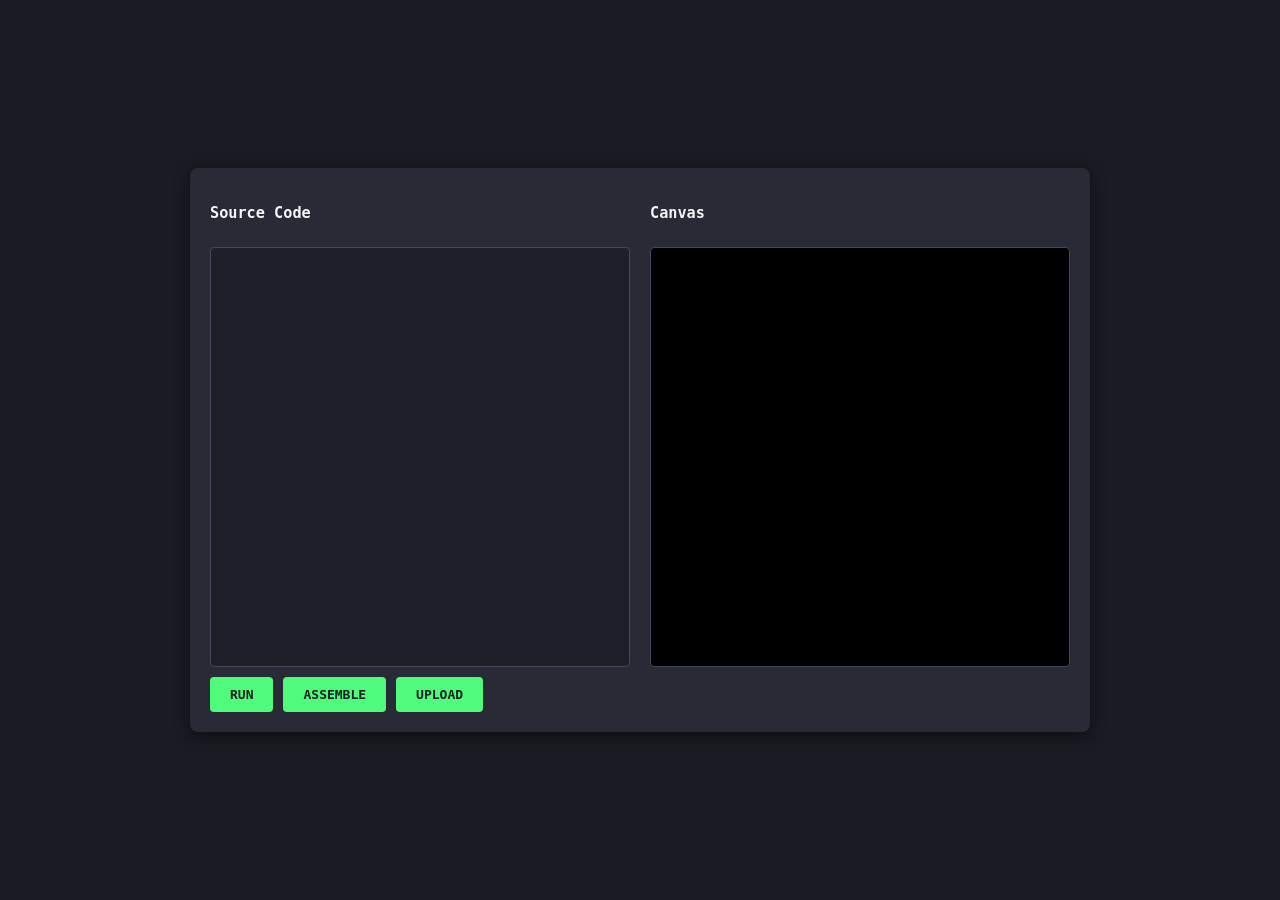
<file: vm-00/index.html>
<!DOCTYPE html>
<html lang="en">
<head>
    <meta charset="UTF-8">
    <title>Pantasya Virtual Machine</title>
    <link rel="stylesheet" href="style.css">
</head>
<body>

<div class="container">
    <div class="pane">
        <h3>Source Code</h3>
        <textarea id="source"></textarea>
        <div class="controls">
            <button id="runBtn" onclick="toggleRun()">RUN</button>
            <button id="assembleBtn" onclick="assembleCode()">ASSEMBLE</button>
            <label class="upload-btn" for="fileInput">UPLOAD</label>
            <input type="file" id="fileInput" accept=".asm,.txt" onchange="uploadFile(event)">
        </div>
    </div>
    
    <div class="pane">
        <h3>Canvas</h3>
        <canvas id="screen" width="128" height="128"></canvas>
    </div>
</div>

<script src="vm.js"></script>

</body>
</html>
</file>
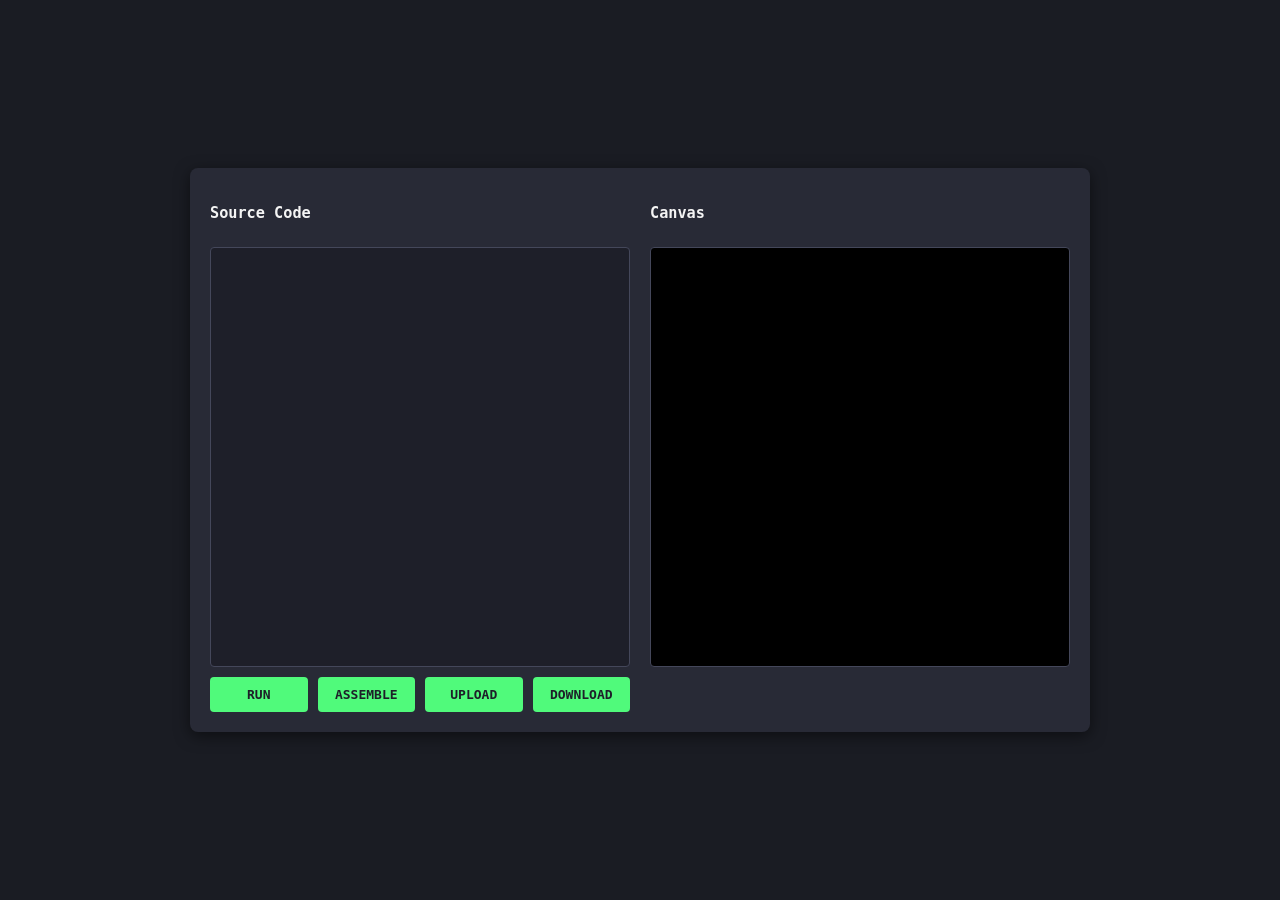
<file: vm-05/index.html>
<!DOCTYPE html>
<html lang="en">
<head>
    <meta charset="UTF-8">
    <title>Pantasya Virtual Machine</title>
    <link rel="stylesheet" href="style.css">
</head>
<body>

<div class="container">
    <div class="pane">
        <h3>Source Code</h3>
        <textarea id="source"></textarea>
        <div class="controls">
            <button id="runBtn" onclick="toggleRun()">RUN</button>
            <button id="assembleBtn" onclick="assembleCode()">ASSEMBLE</button>
            <label class="upload-btn" for="fileInput">UPLOAD</label>
            <input type="file" id="fileInput" accept=".asm,.txt" onchange="uploadFile(event)">
            <button id="downloadBtn" onclick="downloadCode()">DOWNLOAD</button>
        </div>
    </div>
    
    <div class="pane">
        <h3>Canvas</h3>
        <canvas id="screen" width="128" height="128"></canvas>
    </div>
</div>

<script src="vm.js"></script>

</body>
</html>
</file>
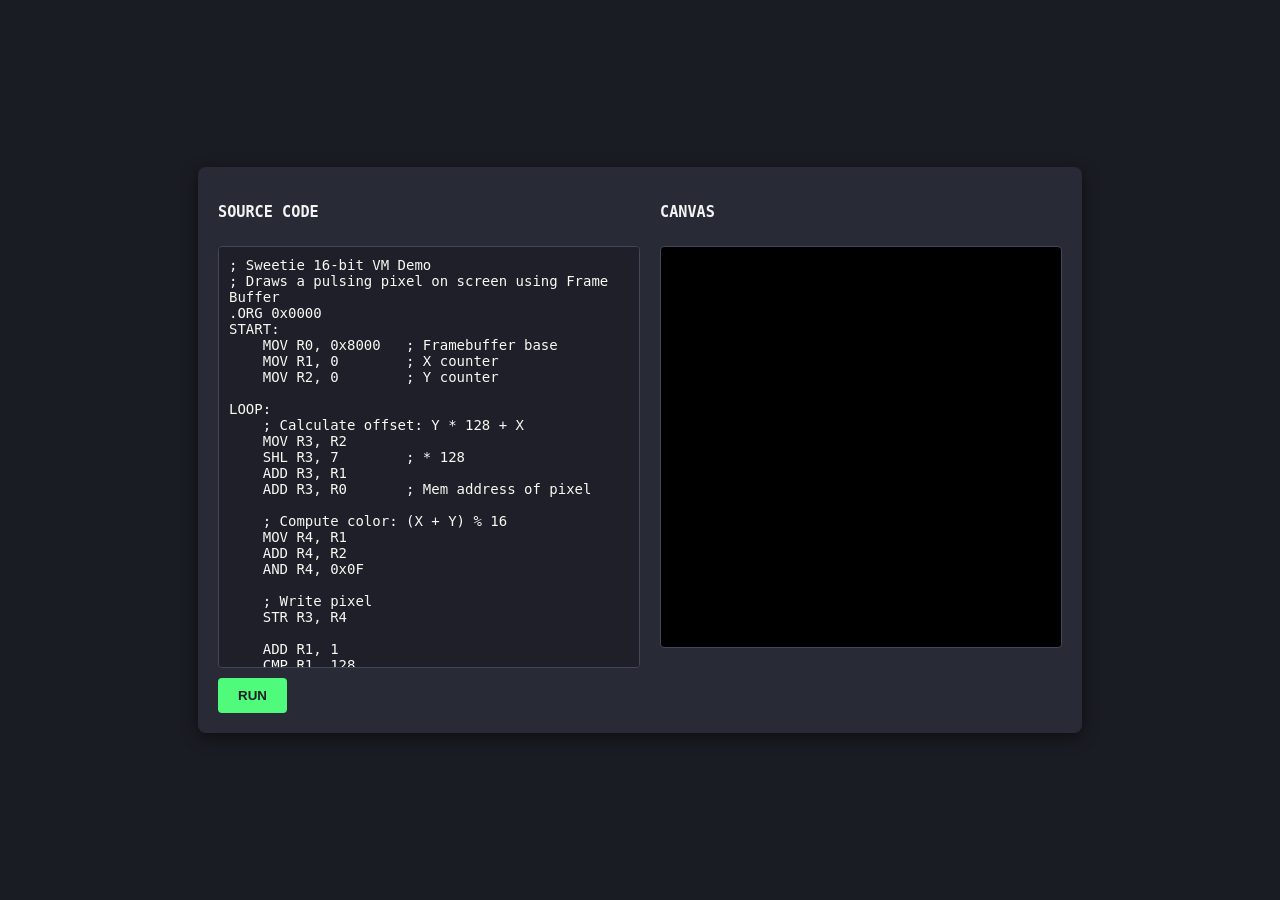
<file: vm-00/archive/index-00.html>
<!DOCTYPE html>
<html lang="en">
<head>
    <meta charset="UTF-8">
    <title>Minimalist 16-bit VM</title>
    <style>
        body {
            background-color: #1a1c23;
            color: #f4f4f4;
            font-family: monospace;
            display: flex;
            flex-direction: column;
            align-items: center;
            justify-content: center;
            height: 100vh;
            margin: 0;
        }
        .container {
            display: flex;
            gap: 20px;
            background: #282a36;
            padding: 20px;
            border-radius: 8px;
            box-shadow: 0 4px 15px rgba(0,0,0,0.5);
        }
        .pane {
            display: flex;
            flex-direction: column;
            gap: 10px;
        }
        textarea {
            width: 400px;
            height: 400px;
            background: #1e1f29;
            color: #f8f8f2;
            border: 1px solid #44475a;
            border-radius: 4px;
            padding: 10px;
            font-family: monospace;
            font-size: 14px;
            resize: none;
        }
        canvas {
            width: 400px;
            height: 400px;
            background: #000;
            image-rendering: pixelated;
            border: 1px solid #44475a;
            border-radius: 4px;
        }
        .controls {
            display: flex;
            gap: 10px;
        }
        button {
            background: #50fa7b;
            color: #1e1f29;
            border: none;
            padding: 10px 20px;
            font-weight: bold;
            border-radius: 4px;
            cursor: pointer;
        }
        button.stop {
            background: #ff5555;
        }
        button:hover {
            opacity: 0.9;
        }
    </style>
</head>
<body>

<div class="container">
    <div class="pane">
        <h3>SOURCE CODE</h3>
        <textarea id="source">; Sweetie 16-bit VM Demo
; Draws a pulsing pixel on screen using Frame Buffer
.ORG 0x0000
START:
    MOV R0, 0x8000   ; Framebuffer base
    MOV R1, 0        ; X counter
    MOV R2, 0        ; Y counter

LOOP:
    ; Calculate offset: Y * 128 + X
    MOV R3, R2
    SHL R3, 7        ; * 128
    ADD R3, R1
    ADD R3, R0       ; Mem address of pixel
    
    ; Compute color: (X + Y) % 16
    MOV R4, R1
    ADD R4, R2
    AND R4, 0x0F     
    
    ; Write pixel
    STR R3, R4

    ADD R1, 1
    CMP R1, 128
    JNZ LOOP
    MOV R1, 0
    
    ADD R2, 1
    CMP R2, 128
    JNZ LOOP
    MOV R2, 0
    
    JMP LOOP
</textarea>
        <div class="controls">
            <button id="runBtn" onclick="toggleRun()">RUN</button>
        </div>
    </div>
    
    <div class="pane">
        <h3>CANVAS</h3>
        <canvas id="screen" width="128" height="128"></canvas>
    </div>
</div>

<script>
// Sweetie 16-colors Palette
const PALETTE = [
    '#1a1c23', '#382b3d', '#5c3546', '#8f404d',
    '#cb4d4f', '#fa6e59', '#ff9b6b', '#ffd175',
    '#ccf69c', '#79d67d', '#28a478', '#1d6f78',
    '#193c59', '#121c2e', '#232936', '#6b6e80'
];

const MEM_SIZE = 65536;
const memory = new Uint8Array(MEM_SIZE);
const view16 = new DataView(memory.buffer);

// Registers: R0-RF (16 general/special registers, 2 bytes each = 32 bytes)
const regs = new Uint16Array(16);
const RC = 12; // PC
const RD = 13; // SP
const RE = 14; // CSP
const RF = 15; // FLAGS

let isRunning = false;
let animationFrameId = null;

const canvas = document.getElementById('screen');
const ctx = canvas.getContext('2d');
const imageData = ctx.createImageData(128, 128);

// Memory Map Constants
const FB_START = 0x8000;
const FB_SIZE = 128 * 128; 
const STACK_START = 0xF000;
const CALL_STACK_START = 0xF400;
const KEYBOARD_ADDR = 0xFFFC;
const MOUSE_X_ADDR = 0xFFFD;
const MOUSE_Y_ADDR = 0xFFFE;
const TIMESTAMP_ADDR = 0xFFF0;

function resetVM() {
    regs.fill(0);
    regs[RD] = STACK_START;
    regs[RE] = CALL_STACK_START;
    regs[RC] = 0x0000;
}

let instructionsTable = [];

function parseAndLoad(source) {
    instructionsTable = [];
    memory.fill(0);
    let lines = source.split('\n');
    let labels = {};
    let currentAddr = 0;
    let parsedLines = [];

    for (let rawLine of lines) {
        let line = rawLine.split(';')[0].trim();
        if (!line) continue;
        let parts = line.split(/\s+/);
        if (parts[0].endsWith(':')) {
            labels[parts[0].slice(0, -1)] = currentAddr;
            parts.shift();
            if (parts.length === 0) continue;
        }
        if (parts[0] === '.ORG') {
            currentAddr = parseInt(parts[1], parts[1].startsWith('0x') ? 16 : 10);
            continue;
        }
        parsedLines.push({ addr: currentAddr, parts });
        currentAddr += 4;
    }

    for (let pl of parsedLines) {
        let parts = pl.parts;
        let mnemonic = parts[0].toUpperCase();
        let getVal = (arg) => {
            if (!arg) return 0;
            if (arg.startsWith('R')) return { type: 'REG', val: parseInt(arg[1], 16) };
            if (labels[arg] !== undefined) return { type: 'IMM', val: labels[arg] };
            return { type: 'IMM', val: parseInt(arg, arg.startsWith('0x') ? 16 : 10) };
        };
        instructionsTable[pl.addr] = {
            mnemonic,
            arg1: getVal(parts[1]),
            arg2: getVal(parts[2])
        };
    }
}

function stepVM() {
    let pc = regs[RC];
    let inst = instructionsTable[pc];
    if (!inst) {
        regs[RC] += 4;
        return;
    }

    regs[RC] += 4;

    const getOpValue = (op) => op.type === 'REG' ? regs[op.val] : op.val;

    switch (inst.mnemonic) {
        case 'MOV':
            regs[inst.arg1.val] = getOpValue(inst.arg2);
            break;
        case 'ADD':
            regs[inst.arg1.val] = (regs[inst.arg1.val] + getOpValue(inst.arg2)) & 0xFFFF;
            break;
        case 'SUB':
            regs[inst.arg1.val] = (regs[inst.arg1.val] - getOpValue(inst.arg2)) & 0xFFFF;
            break;
        case 'AND':
            regs[inst.arg1.val] = regs[inst.arg1.val] & getOpValue(inst.arg2);
            break;
        case 'SHL':
            regs[inst.arg1.val] = (regs[inst.arg1.val] << getOpValue(inst.arg2)) & 0xFFFF;
            break;
        case 'CMP': {
            let v1 = getOpValue(inst.arg1);
            let v2 = getOpValue(inst.arg2);
            regs[RF] = (v1 === v2 ? 1 : 0) | (v1 < v2 ? 2 : 0);
            break;
        }
        case 'JMP':
            regs[RC] = getOpValue(inst.arg1);
            break;
        case 'JNZ':
            if ((regs[RF] & 1) === 0) {
                regs[RC] = getOpValue(inst.arg1);
            }
            break;
        case 'STR': {
            let addr = getOpValue(inst.arg1);
            let val = getOpValue(inst.arg2);
            memory[addr] = val & 0xFF;
            break;
        }
        case 'LDR': {
            let addr = getOpValue(inst.arg2);
            regs[inst.arg1.val] = memory[addr];
            break;
        }
    }
}

function updatePeripherals() {
    let now = BigInt(Date.now());
    view16.setBigUint64(TIMESTAMP_ADDR, now, true);
}

function renderScreen() {
    let fb = memory.subarray(FB_START, FB_START + FB_SIZE);
    let data = imageData.data;
    for (let i = 0; i < FB_SIZE; i++) {
        let colorIdx = fb[i] % 16;
        let hex = PALETTE[colorIdx];
        let r = parseInt(hex.slice(1, 3), 16);
        let g = parseInt(hex.slice(3, 5), 16);
        let b = parseInt(hex.slice(5, 7), 16);
        
        let px = i * 4;
        data[px] = r;
        data[px + 1] = g;
        data[px + 2] = b;
        data[px + 3] = 255;
    }
    ctx.putImageData(imageData, 0, 0);
}

function frame() {
    try {
        for (let i = 0; i < 200; i++) {
            stepVM();
        }
        updatePeripherals();
        renderScreen();
        if (isRunning) {
            animationFrameId = requestAnimationFrame(frame);
        }
    } catch (err) {
        console.error("VM Execution Error:", err);
        stopVM();
    }
}

function toggleRun() {
    if (isRunning) {
        stopVM();
    } else {
        startVM();
    }
}

function startVM() {
    try {
        parseAndLoad(document.getElementById('source').value);
        resetVM();
        isRunning = true;
        document.getElementById('runBtn').innerText = 'STOP';
        document.getElementById('runBtn').classList.add('stop');
        animationFrameId = requestAnimationFrame(frame);
    } catch (err) {
        console.error("VM Load Error:", err);
    }
}

function stopVM() {
    isRunning = false;
    if (animationFrameId) cancelAnimationFrame(animationFrameId);
    document.getElementById('runBtn').innerText = 'RUN';
    document.getElementById('runBtn').classList.remove('stop');
}

window.addEventListener('keydown', (e) => {
    memory[KEYBOARD_ADDR] = e.keyCode & 0xFF;
});
window.addEventListener('keyup', () => {
    memory[KEYBOARD_ADDR] = 0;
});
canvas.addEventListener('mousemove', (e) => {
    let rect = canvas.getBoundingClientRect();
    let x = Math.floor((e.clientX - rect.left) * (128 / rect.width));
    let y = Math.floor((e.clientY - rect.top) * (128 / rect.height));
    memory[MOUSE_X_ADDR] = x & 0xFF;
    memory[MOUSE_Y_ADDR] = y & 0xFF;
});
</script>

</body>
</html>
</file>
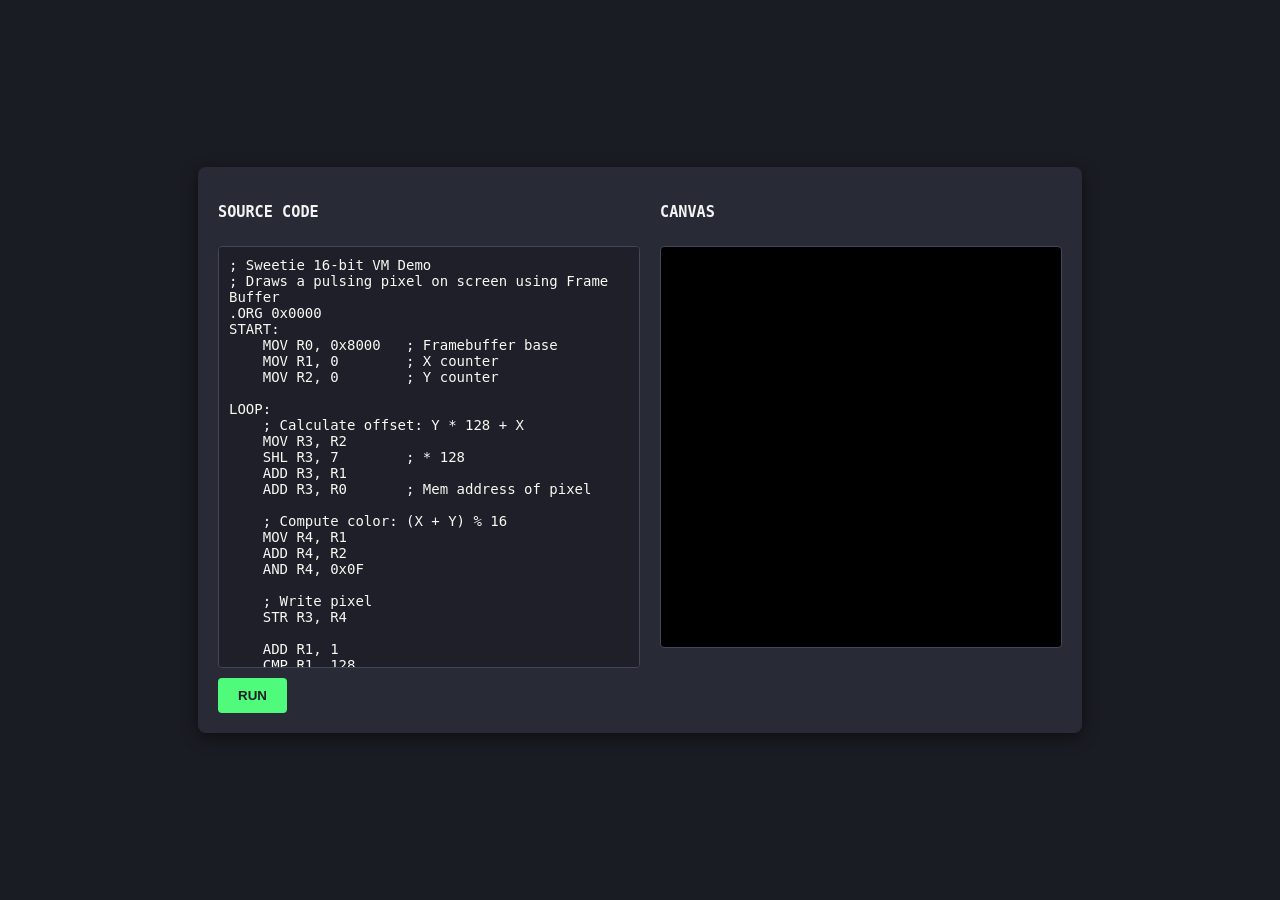
<file: vm-00/archive/index-01.html>
<!DOCTYPE html>
<html lang="en">
<head>
    <meta charset="UTF-8">
    <title>Minimalist 16-bit VM</title>
    <style>
        body {
            background-color: #1a1c23;
            color: #f4f4f4;
            font-family: monospace;
            display: flex;
            flex-direction: column;
            align-items: center;
            justify-content: center;
            height: 100vh;
            margin: 0;
        }
        .container {
            display: flex;
            gap: 20px;
            background: #282a36;
            padding: 20px;
            border-radius: 8px;
            box-shadow: 0 4px 15px rgba(0,0,0,0.5);
        }
        .pane {
            display: flex;
            flex-direction: column;
            gap: 10px;
        }
        textarea {
            width: 400px;
            height: 400px;
            background: #1e1f29;
            color: #f8f8f2;
            border: 1px solid #44475a;
            border-radius: 4px;
            padding: 10px;
            font-family: monospace;
            font-size: 14px;
            resize: none;
        }
        canvas {
            width: 400px;
            height: 400px;
            background: #000;
            image-rendering: pixelated;
            border: 1px solid #44475a;
            border-radius: 4px;
        }
        .controls {
            display: flex;
            gap: 10px;
        }
        button {
            background: #50fa7b;
            color: #1e1f29;
            border: none;
            padding: 10px 20px;
            font-weight: bold;
            border-radius: 4px;
            cursor: pointer;
        }
        button.stop {
            background: #ff5555;
        }
        button:hover {
            opacity: 0.9;
        }
    </style>
</head>
<body>

<div class="container">
    <div class="pane">
        <h3>SOURCE CODE</h3>
        <textarea id="source">; Sweetie 16-bit VM Demo
; Draws a pulsing pixel on screen using Frame Buffer
.ORG 0x0000
START:
    MOV R0, 0x8000   ; Framebuffer base
    MOV R1, 0        ; X counter
    MOV R2, 0        ; Y counter

LOOP:
    ; Calculate offset: Y * 128 + X
    MOV R3, R2
    SHL R3, 7        ; * 128
    ADD R3, R1
    ADD R3, R0       ; Mem address of pixel
    
    ; Compute color: (X + Y) % 16
    MOV R4, R1
    ADD R4, R2
    AND R4, 0x0F     
    
    ; Write pixel
    STR R3, R4

    ADD R1, 1
    CMP R1, 128
    JNZ LOOP
    MOV R1, 0
    
    ADD R2, 1
    CMP R2, 128
    JNZ LOOP
    MOV R2, 0
    
    JMP LOOP
</textarea>
        <div class="controls">
            <button id="runBtn" onclick="toggleRun()">RUN</button>
        </div>
    </div>
    
    <div class="pane">
        <h3>CANVAS</h3>
        <canvas id="screen" width="128" height="128"></canvas>
    </div>
</div>

<script>
// Sweetie 16-colors Palette (Pre-parsed into RGBA arrays for max speed)
const PALETTE_RGBA = [
    [26, 28, 35], [56, 43, 61], [92, 53, 70], [143, 64, 77],
    [203, 77, 79], [250, 110, 89], [255, 155, 107], [255, 209, 117],
    [204, 246, 156], [121, 214, 125], [40, 164, 120], [29, 111, 120],
    [25, 60, 89], [18, 28, 46], [35, 41, 54], [107, 110, 128]
];

const MEM_SIZE = 65536;
const memory = new Uint8Array(MEM_SIZE);
const view16 = new DataView(memory.buffer);

// Registers: R0-RF
const regs = new Uint16Array(16);
const RC = 12; // PC
const RD = 13; // SP
const RE = 14; // CSP
const RF = 15; // FLAGS

let isRunning = false;
let animationFrameId = null;

const canvas = document.getElementById('screen');
const ctx = canvas.getContext('2d');
const imageData = ctx.createImageData(128, 128);
const dataBuffer = imageData.data;

// Memory Map Constants
const FB_START = 0x8000;
const FB_SIZE = 128 * 128; 
const STACK_START = 0xF000;
const CALL_STACK_START = 0xF400;
const KEYBOARD_ADDR = 0xFFFC;
const MOUSE_X_ADDR = 0xFFFD;
const MOUSE_Y_ADDR = 0xFFFE;
const TIMESTAMP_ADDR = 0xFFF0;

function resetVM() {
    regs.fill(0);
    regs[RD] = STACK_START;
    regs[RE] = CALL_STACK_START;
    regs[RC] = 0x0000;
}

let instructionsTable = [];

function parseAndLoad(source) {
    instructionsTable = [];
    memory.fill(0);
    let lines = source.split('\n');
    let labels = {};
    let currentAddr = 0;
    let parsedLines = [];

    for (let rawLine of lines) {
        let line = rawLine.split(';')[0].trim();
        if (!line) continue;
        let parts = line.split(/\s+/);
        if (parts[0].endsWith(':')) {
            labels[parts[0].slice(0, -1)] = currentAddr;
            parts.shift();
            if (parts.length === 0) continue;
        }
        if (parts[0] === '.ORG') {
            currentAddr = parseInt(parts[1], parts[1].startsWith('0x') ? 16 : 10);
            continue;
        }
        parsedLines.push({ addr: currentAddr, parts });
        currentAddr += 4;
    }

    for (let pl of parsedLines) {
        let parts = pl.parts;
        let mnemonic = parts[0].toUpperCase();
        let getVal = (arg) => {
            if (!arg) return 0;
            if (arg.startsWith('R')) return { type: 'REG', val: parseInt(arg[1], 16) };
            if (labels[arg] !== undefined) return { type: 'IMM', val: labels[arg] };
            return { type: 'IMM', val: parseInt(arg, arg.startsWith('0x') ? 16 : 10) };
        };
        instructionsTable[pl.addr] = {
            mnemonic,
            arg1: getVal(parts[1]),
            arg2: getVal(parts[2])
        };
    }
}

// Ultra-fast step implementation using direct switch indices
function stepVM() {
    let pc = regs[RC];
    let inst = instructionsTable[pc];
    if (!inst) {
        regs[RC] += 4;
        return;
    }

    regs[RC] += 4;

    const op1 = inst.arg1;
    const op2 = inst.arg2;
    const v2 = op2.type === 'REG' ? regs[op2.val] : op2.val;

    switch (inst.mnemonic) {
        case 'MOV':
            regs[op1.val] = v2;
            break;
        case 'ADD':
            regs[op1.val] = (regs[op1.val] + v2) & 0xFFFF;
            break;
        case 'SUB':
            regs[op1.val] = (regs[op1.val] - v2) & 0xFFFF;
            break;
        case 'AND':
            regs[op1.val] = regs[op1.val] & v2;
            break;
        case 'SHL':
            regs[op1.val] = (regs[op1.val] << v2) & 0xFFFF;
            break;
        case 'CMP': {
            let v1 = op1.type === 'REG' ? regs[op1.val] : op1.val;
            regs[RF] = (v1 === v2 ? 1 : 0) | (v1 < v2 ? 2 : 0);
            break;
        }
        case 'JMP':
            regs[RC] = v2; // Note: for JMP, target is in arg1 or arg2 depending on syntax, here let's handle safely
            break;
        case 'JNZ':
            if ((regs[RF] & 1) === 0) {
                regs[RC] = v2;
            }
            break;
        case 'STR': {
            let addr = op1.type === 'REG' ? regs[op1.val] : op1.val;
            memory[addr] = v2 & 0xFF;
            break;
        }
        case 'LDR': {
            let addr = v2;
            regs[op1.val] = memory[addr];
            break;
        }
    }
}

// Fast JMP handling adjustment for standard unary instructions
function stepVMFAST() {
    let pc = regs[RC];
    let inst = instructionsTable[pc];
    if (!inst) {
        regs[RC] += 4;
        return;
    }
    regs[RC] += 4;

    const op1 = inst.arg1;
    const op2 = inst.arg2;

    switch (inst.mnemonic) {
        case 'MOV':
            regs[op1.val] = op2.type === 'REG' ? regs[op2.val] : op2.val;
            break;
        case 'ADD':
            regs[op1.val] = (regs[op1.val] + (op2.type === 'REG' ? regs[op2.val] : op2.val)) & 0xFFFF;
            break;
        case 'SUB':
            regs[op1.val] = (regs[op1.val] - (op2.type === 'REG' ? regs[op2.val] : op2.val)) & 0xFFFF;
            break;
        case 'AND':
            regs[op1.val] = regs[op1.val] & (op2.type === 'REG' ? regs[op2.val] : op2.val);
            break;
        case 'SHL':
            regs[op1.val] = (regs[op1.val] << (op2.type === 'REG' ? regs[op2.val] : op2.val)) & 0xFFFF;
            break;
        case 'CMP': {
            let v1 = op1.type === 'REG' ? regs[op1.val] : op1.val;
            let v2 = op2.type === 'REG' ? regs[op2.val] : op2.val;
            regs[RF] = (v1 === v2 ? 1 : 0) | (v1 < v2 ? 2 : 0);
            break;
        }
        case 'JMP':
            regs[RC] = op1.type === 'REG' ? regs[op1.val] : op1.val;
            break;
        case 'JNZ':
            if ((regs[RF] & 1) === 0) {
                regs[RC] = op1.type === 'REG' ? regs[op1.val] : op1.val;
            }
            break;
        case 'STR': {
            let addr = op1.type === 'REG' ? regs[op1.val] : op1.val;
            let val = op2.type === 'REG' ? regs[op2.val] : op2.val;
            memory[addr] = val & 0xFF;
            break;
        }
        case 'LDR': {
            let addr = op2.type === 'REG' ? regs[op2.val] : op2.val;
            regs[op1.val] = memory[addr];
            break;
        }
    }
}

function updatePeripherals() {
    view16.setBigUint64(TIMESTAMP_ADDR, BigInt(Date.now()), true);
}

// Highly optimized bulk pixel rendering
function renderScreen() {
    let fb = memory.subarray(FB_START, FB_START + FB_SIZE);
    for (let i = 0; i < FB_SIZE; i++) {
        let rgb = PALETTE_RGBA[fb[i] & 0x0F];
        let px = i * 4;
        dataBuffer[px] = rgb[0];
        dataBuffer[px + 1] = rgb[1];
        dataBuffer[px + 2] = rgb[2];
        dataBuffer[px + 3] = 255;
    }
    ctx.putImageData(imageData, 0, 0);
}

function frame() {
    try {
        // Execute thousands of instructions per frame for maximum speed
        for (let i = 0; i < 5000; i++) {
            stepVMFAST();
        }
        updatePeripherals();
        renderScreen();
        if (isRunning) {
            animationFrameId = requestAnimationFrame(frame);
        }
    } catch (err) {
        console.error("VM Execution Error:", err);
        stopVM();
    }
}

function toggleRun() {
    if (isRunning) {
        stopVM();
    } else {
        startVM();
    }
}

function startVM() {
    try {
        parseAndLoad(document.getElementById('source').value);
        resetVM();
        isRunning = true;
        document.getElementById('runBtn').innerText = 'STOP';
        document.getElementById('runBtn').classList.add('stop');
        animationFrameId = requestAnimationFrame(frame);
    } catch (err) {
        console.error("VM Load Error:", err);
    }
}

function stopVM() {
    isRunning = false;
    if (animationFrameId) cancelAnimationFrame(animationFrameId);
    document.getElementById('runBtn').innerText = 'RUN';
    document.getElementById('runBtn').classList.remove('stop');
}

window.addEventListener('keydown', (e) => {
    memory[KEYBOARD_ADDR] = e.keyCode & 0xFF;
});
window.addEventListener('keyup', () => {
    memory[KEYBOARD_ADDR] = 0;
});
canvas.addEventListener('mousemove', (e) => {
    let rect = canvas.getBoundingClientRect();
    let x = Math.floor((e.clientX - rect.left) * (128 / rect.width));
    let y = Math.floor((e.clientY - rect.top) * (128 / rect.height));
    memory[MOUSE_X_ADDR] = x & 0xFF;
    memory[MOUSE_Y_ADDR] = y & 0xFF;
});
</script>

</body>
</html>
</file>
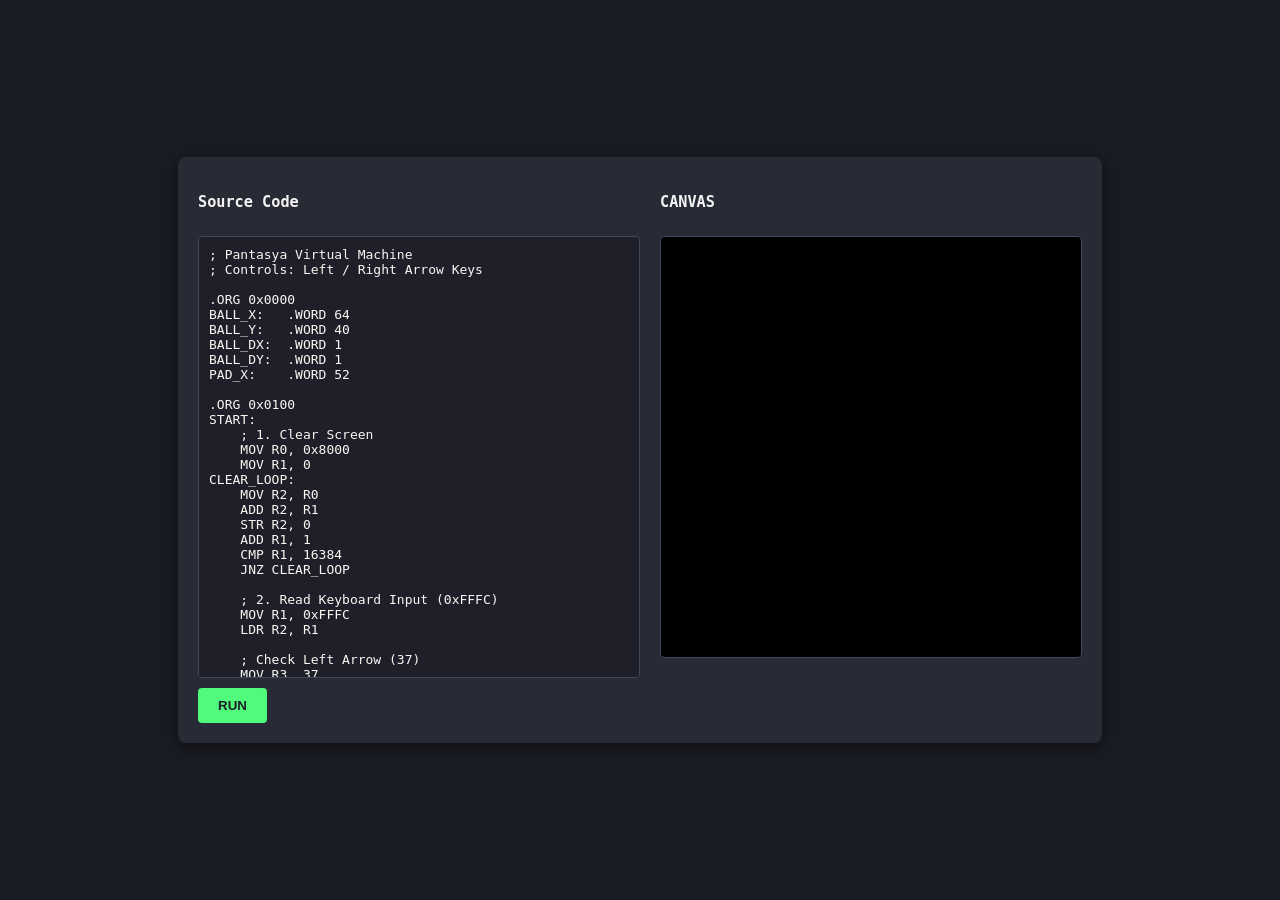
<file: vm-00/archive/index-02.html>
<!DOCTYPE html>
<html lang="en">
<head>
    <meta charset="UTF-8">
    <title>Pantasya Virtual Machine</title>
    <style>
        body {
            background-color: #1a1c23;
            color: #f4f4f4;
            font-family: monospace;
            display: flex;
            flex-direction: column;
            align-items: center;
            justify-content: center;
            height: 100vh;
            margin: 0;
        }
        .container {
            display: flex;
            gap: 20px;
            background: #282a36;
            padding: 20px;
            border-radius: 8px;
            box-shadow: 0 4px 15px rgba(0,0,0,0.5);
        }
        .pane {
            display: flex;
            flex-direction: column;
            gap: 10px;
        }
        textarea {
            width: 420px;
            height: 420px;
            background: #1e1f29;
            color: #f8f8f2;
            border: 1px solid #44475a;
            border-radius: 4px;
            padding: 10px;
            font-family: monospace;
            font-size: 13px;
            resize: none;
        }
        canvas {
            width: 420px;
            height: 420px;
            background: #000;
            image-rendering: pixelated;
            border: 1px solid #44475a;
            border-radius: 4px;
        }
        .controls {
            display: flex;
            gap: 10px;
        }
        button {
            background: #50fa7b;
            color: #1e1f29;
            border: none;
            padding: 10px 20px;
            font-weight: bold;
            border-radius: 4px;
            cursor: pointer;
        }
        button.stop {
            background: #ff5555;
        }
        button:hover {
            opacity: 0.9;
        }
    </style>
</head>
<body>

<div class="container">
    <div class="pane">
        <h3>Source Code</h3>
        <textarea id="source">; Pantasya Virtual Machine
; Controls: Left / Right Arrow Keys

.ORG 0x0000
BALL_X:   .WORD 64
BALL_Y:   .WORD 40
BALL_DX:  .WORD 1
BALL_DY:  .WORD 1
PAD_X:    .WORD 52

.ORG 0x0100
START:
    ; 1. Clear Screen
    MOV R0, 0x8000
    MOV R1, 0
CLEAR_LOOP:
    MOV R2, R0
    ADD R2, R1
    STR R2, 0
    ADD R1, 1
    CMP R1, 16384
    JNZ CLEAR_LOOP

    ; 2. Read Keyboard Input (0xFFFC)
    MOV R1, 0xFFFC
    LDR R2, R1
    
    ; Check Left Arrow (37)
    MOV R3, 37
    CMP R2, R3
    JNZ CHECK_RIGHT
    
    ; Move Paddle Left with Strict Bounds (Min: 2)
    LDR R4, PAD_X
    CMP R4, 2
    JNZ DO_MOVE_LEFT
    JMP SKIP_MOVE
DO_MOVE_LEFT:
    SUB R4, 3
    CMP R4, 2
    MOV R7, RF
    MOV R8, 2
    AND R7, R8
    CMP R7, 0
    JNZ CLAMP_LEFT
    JMP SAVE_PAD
CLAMP_LEFT:
    MOV R4, 2
    JMP SAVE_PAD

CHECK_RIGHT:
    ; Check Right Arrow (39)
    MOV R3, 39
    CMP R2, R3
    JNZ SKIP_MOVE
    
    ; Move Paddle Right with Strict Bounds (Max: 102)
    LDR R4, PAD_X
    CMP R4, 102
    JNZ DO_MOVE_RIGHT
    JMP SKIP_MOVE
DO_MOVE_RIGHT:
    ADD R4, 3
    MOV R9, 102
    CMP R9, R4
    MOV R7, RF
    MOV R8, 2
    AND R7, R8
    CMP R7, 0
    JNZ CLAMP_RIGHT
    JMP SAVE_PAD
CLAMP_RIGHT:
    MOV R4, 102
    JMP SAVE_PAD

SAVE_PAD:
    STR PAD_X, R4

SKIP_MOVE:
    ; 3. Update Ball Position
    LDR R1, BALL_X
    LDR R2, BALL_DX
    ADD R1, R2
    STR BALL_X, R1

    LDR R3, BALL_Y
    LDR R4, BALL_DY
    ADD R3, R4
    STR BALL_Y, R3

    ; 4. Bounce off Left Wall (BALL_X <= 2)
    CMP R1, 3
    MOV R7, RF
    MOV R8, 2
    AND R7, R8
    CMP R7, 0
    JNZ BOUNCE_LEFT
    JMP CHECK_RIGHT_WALL

BOUNCE_LEFT:
    MOV R2, 1
    STR BALL_DX, R2
    MOV R1, 2
    STR BALL_X, R1
    JMP CHECK_TOP_WALL

CHECK_RIGHT_WALL:
    ; Bounce off Right Wall (BALL_X >= 125)
    CMP R1, 125
    MOV R7, RF
    MOV R8, 1
    AND R7, R8
    CMP R7, 0
    JNZ BOUNCE_RIGHT

    CMP 125, R1
    MOV R7, RF
    MOV R8, 2
    AND R7, R8
    CMP R7, 0
    JNZ BOUNCE_RIGHT
    JMP CHECK_TOP_WALL

BOUNCE_RIGHT:
    MOV R2, 65535     ; -1 in twos complement
    STR BALL_DX, R2
    MOV R1, 125
    STR BALL_X, R1

CHECK_TOP_WALL:
    ; 5. Bounce off Top Wall (BALL_Y <= 2)
    CMP R3, 3
    MOV R7, RF
    MOV R8, 2
    AND R7, R8
    CMP R7, 0
    JNZ BOUNCE_TOP
    JMP CHECK_BOTTOM_OR_PADDLE

BOUNCE_TOP:
    MOV R4, 1
    STR BALL_DY, R4
    MOV R3, 2
    STR BALL_Y, R3
    JMP DRAW_SCENE

CHECK_BOTTOM_OR_PADDLE:
    ; 6. Check Paddle Collision at Y = 120
    CMP R3, 120
    JNZ CHECK_BALL_OUT
    
    LDR R5, PAD_X     ; Paddle Left X
    
    ; Check if Ball X < Paddle Left
    CMP R1, R5
    MOV R7, RF
    MOV R8, 2
    AND R7, R8
    CMP R7, 0
    JNZ BALL_MISSED

    ; Check if Ball X > Paddle Right (PAD_X + 24)
    MOV R6, R5
    ADD R6, 24
    CMP R6, R1
    MOV R7, RF
    MOV R8, 2
    AND R7, R8
    CMP R7, 0
    JNZ BALL_MISSED

    ; Successful Hit: Bounce Up (-1)
    MOV R4, 65535
    STR BALL_DY, R4
    JMP DRAW_SCENE

BALL_MISSED:
    JMP DRAW_SCENE

CHECK_BALL_OUT:
    CMP R3, 125
    JNZ DRAW_SCENE
    ; Reset Ball to Center on Miss
    MOV R1, 64
    STR BALL_X, R1
    MOV R3, 40
    STR BALL_Y, R3
    MOV R4, 1
    STR BALL_DY, R4

DRAW_SCENE:
    ; 7. Draw Paddle (Width: 24, Height: 3 at Y=120)
    LDR R1, PAD_X
    MOV R2, 120
PADDLE_ROW_LOOP:
    MOV R3, R2
    SHL R3, 7
    ADD R3, R1
    ADD R3, R0
    
    MOV R4, 0
PADDLE_COL_LOOP:
    MOV R5, R3
    ADD R5, R4
    STR R5, 11
    ADD R4, 1
    CMP R4, 24
    JNZ PADDLE_COL_LOOP
    
    ADD R2, 1
    CMP R2, 123
    JNZ PADDLE_ROW_LOOP

    ; 8. Draw Ball
    LDR R1, BALL_X
    LDR R2, BALL_Y
    MOV R3, R2
    SHL R3, 7
    ADD R3, R1
    ADD R3, R0
    STR R3, 7

    ; 9. VWAIT synchronizes frame rate perfectly
    VWAIT

    JMP START
</textarea>
        <div class="controls">
            <button id="runBtn" onclick="toggleRun()">RUN</button>
        </div>
    </div>
    
    <div class="pane">
        <h3>CANVAS</h3>
        <canvas id="screen" width="128" height="128"></canvas>
    </div>
</div>

<script>
const PALETTE_RGBA = [
    [26, 28, 35], [56, 43, 61], [92, 53, 70], [143, 64, 77],
    [203, 77, 79], [250, 110, 89], [255, 155, 107], [255, 209, 117],
    [204, 246, 156], [121, 214, 125], [40, 164, 120], [29, 111, 120],
    [25, 60, 89], [18, 28, 46], [35, 41, 54], [107, 110, 128]
];

const MEM_SIZE = 65536;
const memory = new Uint8Array(MEM_SIZE);
const view16 = new DataView(memory.buffer);

const regs = new Uint16Array(16);
const RC = 12; // PC
const RD = 13; // SP
const RE = 14; // CSP
const RF = 15; // FLAGS

let isRunning = false;
let animationFrameId = null;
let frameCount = 0;

const canvas = document.getElementById('screen');
const ctx = canvas.getContext('2d');
const imageData = ctx.createImageData(128, 128);
const dataBuffer = imageData.data;

const FB_START = 0x8000;
const FB_SIZE = 128 * 128; 
const STACK_START = 0xF000;
const CALL_STACK_START = 0xF400;
const KEYBOARD_ADDR = 0xFFFC;
const TIMESTAMP_ADDR = 0xFFF0;

function resetVM() {
    console.log("[Pantasya VM] Resetting VM state...");
    regs.fill(0);
    regs[RD] = STACK_START;
    regs[RE] = CALL_STACK_START;
    regs[RC] = 0x0100;
    memory.fill(0);
    console.log(`[Pantasya VM] Initial Registers: PC=0x${regs[RC].toString(16)}, SP=0x${regs[RD].toString(16)}`);
}

let instructionsTable = [];

function parseAndLoad(source) {
    console.log("[Pantasya Assembler] Starting source code parsing...");
    instructionsTable = [];
    memory.fill(0);
    let lines = source.split('\n');
    let labels = {};
    let currentAddr = 0;
    let pendingLines = [];

    for (let rawLine of lines) {
        let line = rawLine.split(';')[0].trim();
        if (!line) continue;
        
        let parts = line.split(/\s+/);
        
        while (parts.length > 0 && parts[0].endsWith(':')) {
            let labelName = parts[0].slice(0, -1);
            labels[labelName] = currentAddr;
            console.log(`[Pantasya Assembler] Label found: ${labelName} -> 0x${currentAddr.toString(16)}`);
            parts.shift();
        }
        if (parts.length === 0) continue;

        if (parts[0] === '.ORG') {
            currentAddr = parseInt(parts[1], parts[1].startsWith('0x') ? 16 : 10);
            console.log(`[Pantasya Assembler] .ORG directive: 0x${currentAddr.toString(16)}`);
            continue;
        }
        
        if (parts[0] === '.WORD') {
            let vals = parts.slice(1).join(' ').split(',').map(v => parseInt(v.trim(), v.trim().startsWith('0x') ? 16 : 10) || 0);
            for (let val of vals) {
                view16.setUint16(currentAddr, val, true);
                currentAddr += 2;
            }
            continue;
        }

        if (parts[0] === '.BYTE') {
            let bytes = parts.slice(1).join(' ').split(',').map(b => parseInt(b.trim(), 16));
            for (let i = 0; i < bytes.length; i++) {
                memory[currentAddr + i] = bytes[i];
            }
            currentAddr += bytes.length;
            continue;
        }

        pendingLines.push({ addr: currentAddr, parts });
        currentAddr += 4;
    }

    for (let pl of pendingLines) {
        let parts = pl.parts;
        let mnemonic = parts[0].toUpperCase();
        
        let getVal = (arg) => {
            if (!arg) return { type: 'IMM', val: 0 };
            arg = arg.replace(/,/g, '');
            if (arg.startsWith('R') && arg.length === 2 && !isNaN(parseInt(arg[1], 16))) {
                return { type: 'REG', val: parseInt(arg[1], 16) };
            }
            if (labels[arg] !== undefined) {
                return { type: 'IMM', val: labels[arg] };
            }
            let parsed = parseInt(arg, arg.startsWith('0x') ? 16 : 10);
            return { type: 'IMM', val: isNaN(parsed) ? 0 : parsed };
        };

        instructionsTable[pl.addr] = {
            mnemonic,
            arg1: getVal(parts[1]),
            arg2: getVal(parts[2])
        };
    }
    console.log(`[Pantasya Assembler] Parsing complete. Total instruction entries: ${Object.keys(instructionsTable).length}`);
}

function stepVM() {
    let pc = regs[RC];
    let inst = instructionsTable[pc];
    if (!inst) {
        console.warn(`[Pantasya VM] No instruction found at PC=0x${pc.toString(16)}. Advancing PC by 4.`);
        regs[RC] += 4;
        return true;
    }
    regs[RC] += 4;

    const op1 = inst.arg1;
    const op2 = inst.arg2;

    switch (inst.mnemonic) {
        case 'MOV':
            regs[op1.val] = op2.type === 'REG' ? regs[op2.val] : op2.val;
            break;
        case 'ADD':
            regs[op1.val] = (regs[op1.val] + (op2.type === 'REG' ? regs[op2.val] : op2.val)) & 0xFFFF;
            break;
        case 'SUB':
            regs[op1.val] = (regs[op1.val] - (op2.type === 'REG' ? regs[op2.val] : op2.val)) & 0xFFFF;
            break;
        case 'AND':
            regs[op1.val] = regs[op1.val] & (op2.type === 'REG' ? regs[op2.val] : op2.val);
            break;
        case 'SHL':
            regs[op1.val] = (regs[op1.val] << (op2.type === 'REG' ? regs[op2.val] : op2.val)) & 0xFFFF;
            break;
        case 'CMP': {
            let v1 = op1.type === 'REG' ? regs[op1.val] : op1.val;
            let v2 = op2.type === 'REG' ? regs[op2.val] : op2.val;
            regs[RF] = (v1 === v2 ? 1 : 0) | (v1 < v2 ? 2 : 0);
            break;
        }
        case 'JMP':
            regs[RC] = op1.type === 'REG' ? regs[op1.val] : op1.val;
            break;
        case 'JNZ':
            if ((regs[RF] & 1) === 0) {
                regs[RC] = op1.type === 'REG' ? regs[op1.val] : op1.val;
            }
            break;
        case 'STR': {
            let addr = op1.type === 'REG' ? regs[op1.val] : op1.val;
            let val = op2.type === 'REG' ? regs[op2.val] : op2.val;
            if (addr >= FB_START && addr < FB_START + FB_SIZE) {
                memory[addr] = val & 0xFF;
            } else {
                view16.setUint16(addr, val, true);
            }
            break;
        }
        case 'LDR': {
            let addr = op2.type === 'REG' ? regs[op2.val] : op2.val;
            regs[op1.val] = view16.getUint16(addr, true);
            break;
        }
        case 'VWAIT':
            return false;
    }
    return true;
}

function updatePeripherals() {
    view16.setBigUint64(TIMESTAMP_ADDR, BigInt(Date.now()), true);
}

function renderScreen() {
    let fb = memory.subarray(FB_START, FB_START + FB_SIZE);
    let nonZeroCount = 0;
    for (let i = 0; i < FB_SIZE; i++) {
        let val = fb[i] & 0x0F;
        if (val !== 0) nonZeroCount++;
        let rgb = PALETTE_RGBA[val];
        let px = i * 4;
        dataBuffer[px] = rgb[0];
        dataBuffer[px + 1] = rgb[1];
        dataBuffer[px + 2] = rgb[2];
        dataBuffer[px + 3] = 255;
    }
    ctx.putImageData(imageData, 0, 0);
    if (frameCount % 60 === 0) {
        console.log(`[Render] Frame #${frameCount} rendered. Non-zero framebuffer pixels: ${nonZeroCount}`);
    }
}

function frame() {
    try {
        frameCount++;
        for (let i = 0; i < 200000; i++) {
            let running = stepVM();
            if (!running) break;
        }
        updatePeripherals();
        renderScreen();

        if (isRunning) {
            animationFrameId = requestAnimationFrame(frame);
        }
    } catch (err) {
        console.error("[Pantasya VM Error] Execution crashed:", err);
        stopVM();
    }
}

function toggleRun() {
    if (isRunning) {
        console.log("[Control] Stopping VM...");
        stopVM();
    } else {
        console.log("[Control] Starting VM...");
        startVM();
    }
}

function startVM() {
    try {
        parseAndLoad(document.getElementById('source').value);
        resetVM();
        isRunning = true;
        document.getElementById('runBtn').innerText = 'STOP';
        document.getElementById('runBtn').classList.add('stop');
        
        updatePeripherals();
        renderScreen();

        animationFrameId = requestAnimationFrame(frame);
        console.log("[Control] Pantasya VM successfully started.");
    } catch (err) {
        console.error("[Load Error] Failed to start VM:", err);
    }
}

function stopVM() {
    isRunning = false;
    if (animationFrameId) cancelAnimationFrame(animationFrameId);
    document.getElementById('runBtn').innerText = 'RUN';
    document.getElementById('runBtn').classList.remove('stop');
    console.log("[Control] Pantasya VM stopped.");
}

window.addEventListener('keydown', (e) => {
    if ([37, 39, 38, 40].includes(e.keyCode)) e.preventDefault();
    memory[KEYBOARD_ADDR] = e.keyCode & 0xFF;
});
window.addEventListener('keyup', () => {
    memory[KEYBOARD_ADDR] = 0;
});
</script>

</body>
</html>
</file>
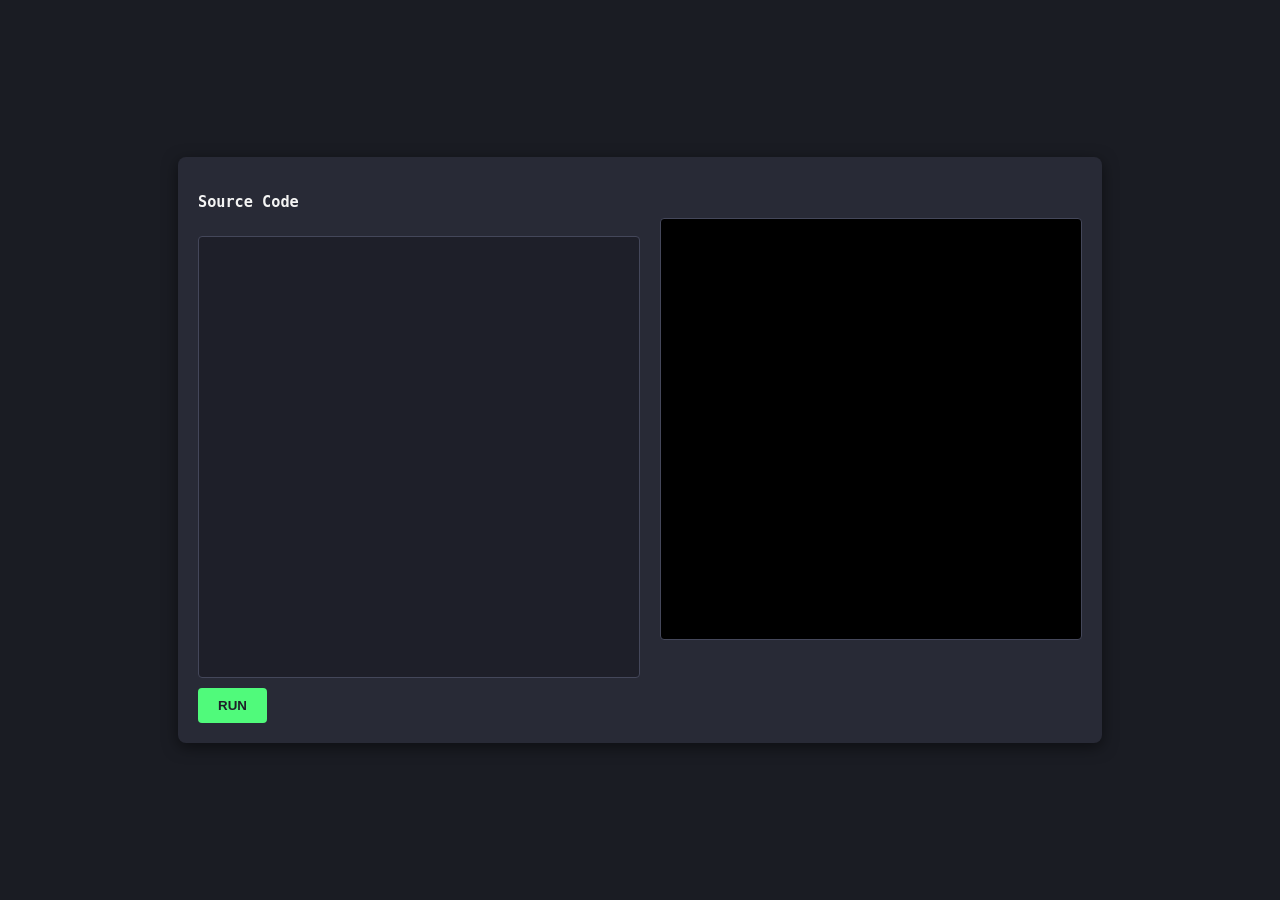
<file: vm-00/archive/index-03.html>
<!DOCTYPE html>
<html lang="en">
<head>
    <meta charset="UTF-8">
    <title>Pantasya Virtual Machine - Pong</title>
    <style>
        body {
            background-color: #1a1c23;
            color: #f4f4f4;
            font-family: monospace;
            display: flex;
            flex-direction: column;
            align-items: center;
            justify-content: center;
            height: 100vh;
            margin: 0;
        }
        .container {
            display: flex;
            gap: 20px;
            background: #282a36;
            padding: 20px;
            border-radius: 8px;
            box-shadow: 0 4px 15px rgba(0,0,0,0.5);
        }
        .pane {
            display: flex;
            flex-direction: column;
            gap: 10px;
        }
        textarea {
            width: 420px;
            height: 420px;
            background: #1e1f29;
            color: #f8f8f2;
            border: 1px solid #44475a;
            border-radius: 4px;
            padding: 10px;
            font-family: monospace;
            font-size: 13px;
            resize: none;
        }
        canvas {
            width: 420px;
            height: 420px;
            background: #000;
            image-rendering: pixelated;
            border: 1px solid #44475a;
            border-radius: 4px;
        }
        .controls {
            display: flex;
            gap: 10px;
        }
        button {
            background: #50fa7b;
            color: #1e1f29;
            border: none;
            padding: 10px 20px;
            font-weight: bold;
            border-radius: 4px;
            cursor: pointer;
        }
        button.stop {
            background: #ff5555;
        }
        button:hover {
            opacity: 0.9;
        }
    </style>
</head>
<body>

<div class="container">
    <div class="pane">
        <h3>Source Code</h3>
        <textarea id="source"></textarea>
        <div class="controls">
            <button id="runBtn" onclick="toggleRun()">RUN</button>
        </div>
    </div>
    
    <div class="pane">
        <h3></h3>
        <canvas id="screen" width="128" height="128"></canvas>
    </div>
</div>

<script>
const PALETTE_RGBA = [
    [26, 28, 35], [56, 43, 61], [92, 53, 70], [143, 64, 77],
    [203, 77, 79], [250, 110, 89], [255, 155, 107], [255, 209, 117],
    [204, 246, 156], [121, 214, 125], [40, 164, 120], [29, 111, 120],
    [25, 60, 89], [18, 28, 46], [35, 41, 54], [107, 110, 128]
];

const MEM_SIZE = 65536;
const memory = new Uint8Array(MEM_SIZE);
const view16 = new DataView(memory.buffer);

const regs = new Uint16Array(16);
const RC = 12; // PC
const RD = 13; // SP
const RE = 14; // CSP
const RF = 15; // FLAGS

let isRunning = false;
let animationFrameId = null;
let frameCount = 0;

const canvas = document.getElementById('screen');
const ctx = canvas.getContext('2d');
const imageData = ctx.createImageData(128, 128);
const dataBuffer = imageData.data;

const FB_START = 0x8000;
const FB_SIZE = 128 * 128; 
const STACK_START = 0xF000;
const CALL_STACK_START = 0xF400;
const KEYBOARD_ADDR = 0xFFFC;
const TIMESTAMP_ADDR = 0xFFF0;

function resetVM() {
    console.log("[Pantasya VM] Resetting VM state...");
    regs.fill(0);
    regs[RD] = STACK_START;
    regs[RE] = CALL_STACK_START;
    regs[RC] = 0x0100;
    console.log(`[Pantasya VM] Initial Registers: PC=0x${regs[RC].toString(16)}, SP=0x${regs[RD].toString(16)}`);
}

let instructionsTable = [];

function parseAndLoad(source) {
    console.log("[Pantasya Assembler] Starting source code parsing...");
    instructionsTable = [];
    memory.fill(0);
    let lines = source.split('\n');
    let labels = {};
    let currentAddr = 0;
    let pendingLines = [];

    for (let rawLine of lines) {
        let line = rawLine.split(';')[0].trim();
        if (!line) continue;
        
        let parts = line.split(/\s+/);
        
        while (parts.length > 0 && parts[0].endsWith(':')) {
            let labelName = parts[0].slice(0, -1);
            labels[labelName] = currentAddr;
            console.log(`[Pantasya Assembler] Label found: ${labelName} -> 0x${currentAddr.toString(16)}`);
            parts.shift();
        }
        if (parts.length === 0) continue;

        if (parts[0] === '.ORG') {
            currentAddr = parseInt(parts[1], parts[1].startsWith('0x') ? 16 : 10);
            console.log(`[Pantasya Assembler] .ORG directive: 0x${currentAddr.toString(16)}`);
            continue;
        }
        
        if (parts[0] === '.WORD') {
            let vals = parts.slice(1).join(' ').split(',').map(v => parseInt(v.trim(), v.trim().startsWith('0x') ? 16 : 10) || 0);
            for (let val of vals) {
                view16.setUint16(currentAddr, val, true);
                currentAddr += 2;
            }
            continue;
        }

        if (parts[0] === '.BYTE') {
            let bytes = parts.slice(1).join(' ').split(',').map(b => parseInt(b.trim(), 16));
            for (let i = 0; i < bytes.length; i++) {
                memory[currentAddr + i] = bytes[i];
            }
            currentAddr += bytes.length;
            continue;
        }

        pendingLines.push({ addr: currentAddr, parts });
        currentAddr += 4;
    }

    for (let pl of pendingLines) {
        let parts = pl.parts;
        let mnemonic = parts[0].toUpperCase();
        
        let getVal = (arg) => {
            if (!arg) return { type: 'IMM', val: 0 };
            arg = arg.replace(/,/g, '');
            if (arg.startsWith('R') && !isNaN(parseInt(arg.slice(1), 16))) {
                return { type: 'REG', val: parseInt(arg.slice(1), 16) };
            }
            if (labels[arg] !== undefined) {
                return { type: 'IMM', val: labels[arg] };
            }
            let parsed = parseInt(arg, arg.startsWith('0x') ? 16 : 10);
            return { type: 'IMM', val: isNaN(parsed) ? 0 : parsed };
        };

        instructionsTable[pl.addr] = {
            mnemonic,
            arg1: getVal(parts[1]),
            arg2: getVal(parts[2])
        };
    }
    console.log(`[Pantasya Assembler] Parsing complete. Total instruction entries: ${Object.keys(instructionsTable).length}`);
}

function stepVM() {
    let pc = regs[RC];
    let inst = instructionsTable[pc];
    if (!inst) {
        console.warn(`[Pantasya VM] No instruction found at PC=0x${pc.toString(16)}. Advancing PC by 4.`);
        regs[RC] += 4;
        return true;
    }
    regs[RC] += 4;

    const op1 = inst.arg1;
    const op2 = inst.arg2;

    switch (inst.mnemonic) {
        case 'MOV':
            regs[op1.val] = op2.type === 'REG' ? regs[op2.val] : op2.val;
            break;
        case 'ADD':
            regs[op1.val] = (regs[op1.val] + (op2.type === 'REG' ? regs[op2.val] : op2.val)) & 0xFFFF;
            break;
        case 'SUB':
            regs[op1.val] = (regs[op1.val] - (op2.type === 'REG' ? regs[op2.val] : op2.val)) & 0xFFFF;
            break;
        case 'AND':
            regs[op1.val] = regs[op1.val] & (op2.type === 'REG' ? regs[op2.val] : op2.val);
            break;
        case 'SHL':
            regs[op1.val] = (regs[op1.val] << (op2.type === 'REG' ? regs[op2.val] : op2.val)) & 0xFFFF;
            break;
        case 'CMP': {
            let v1 = op1.type === 'REG' ? regs[op1.val] : op1.val;
            let v2 = op2.type === 'REG' ? regs[op2.val] : op2.val;
            regs[RF] = (v1 === v2 ? 1 : 0) | (v1 < v2 ? 2 : 0);
            break;
        }
        case 'JMP':
            regs[RC] = op1.type === 'REG' ? regs[op1.val] : op1.val;
            break;
        case 'JNZ':
            if ((regs[RF] & 1) === 0) {
                regs[RC] = op1.type === 'REG' ? regs[op1.val] : op1.val;
            }
            break;
        case 'STR': {
            let addr = op1.type === 'REG' ? regs[op1.val] : op1.val;
            let val = op2.type === 'REG' ? regs[op2.val] : op2.val;
            if (addr >= FB_START && addr < FB_START + FB_SIZE) {
                memory[addr] = val & 0xFF;
            } else {
                view16.setUint16(addr, val, true);
            }
            break;
        }
        case 'LDR': {
            let addr = op2.type === 'REG' ? regs[op2.val] : op2.val;
            regs[op1.val] = view16.getUint16(addr, true);
            break;
        }
        case 'VWAIT':
            return false;
    }
    return true;
}

function updatePeripherals() {
    view16.setBigUint64(TIMESTAMP_ADDR, BigInt(Date.now()), true);
}

function renderScreen() {
    let fb = memory.subarray(FB_START, FB_START + FB_SIZE);
    
    // Draw 8x8 font digits for the score at the top left (X=4 and X=12, Y=4) from VM memory (SCORE at 0x000A)
    let scoreVal = view16.getUint16(0x000A, true);
    scoreVal = Math.min(scoreVal, 99);
    let tens = Math.floor(scoreVal / 10);
    let ones = scoreVal % 10;

    function drawDigit(digit, startX, startY) {
        let fontBase = 0x0800 + (digit * 8);
        for (let r = 0; r < 8; r++) {
            let rowByte = memory[fontBase + r];
            for (let c = 0; c < 8; c++) {
                if ((rowByte & (1 << (7 - c))) !== 0) {
                    let px = startX + c;
                    let py = startY + r;
                    if (px >= 0 && px < 128 && py >= 0 && py < 128) {
                        fb[py * 128 + px] = 15; // Bright white/yellow
                    }
                }
            }
        }
    }

    drawDigit(tens, 4, 4);
    drawDigit(ones, 12, 4);

    let nonZeroCount = 0;
    for (let i = 0; i < FB_SIZE; i++) {
        let val = fb[i] & 0x0F;
        if (val !== 0) nonZeroCount++;
        let rgb = PALETTE_RGBA[val];
        let px = i * 4;
        dataBuffer[px] = rgb[0];
        dataBuffer[px + 1] = rgb[1];
        dataBuffer[px + 2] = rgb[2];
        dataBuffer[px + 3] = 255;
    }
    ctx.putImageData(imageData, 0, 0);
}

function frame() {
    try {
        frameCount++;
        for (let i = 0; i < 200000; i++) {
            let running = stepVM();
            if (!running) break;
        }
        updatePeripherals();
        renderScreen();

        if (isRunning) {
            animationFrameId = requestAnimationFrame(frame);
        }
    } catch (err) {
        console.error("[Pantasya VM Error] Execution crashed:", err);
        stopVM();
    }
}

function toggleRun() {
    if (isRunning) {
        console.log("[Control] Stopping VM...");
        stopVM();
    } else {
        console.log("[Control] Starting VM...");
        startVM();
    }
}

function startVM() {
    try {
        parseAndLoad(document.getElementById('source').value);
        resetVM();
        isRunning = true;
        document.getElementById('runBtn').innerText = 'STOP';
        document.getElementById('runBtn').classList.add('stop');
        
        updatePeripherals();
        renderScreen();

        animationFrameId = requestAnimationFrame(frame);
        console.log("[Control] Pantasya VM successfully started.");
    } catch (err) {
        console.error("[Load Error] Failed to start VM:", err);
    }
}

function stopVM() {
    isRunning = false;
    if (animationFrameId) cancelAnimationFrame(animationFrameId);
    document.getElementById('runBtn').innerText = 'RUN';
    document.getElementById('runBtn').classList.remove('stop');
    console.log("[Control] Pantasya VM stopped.");
}

window.addEventListener('keydown', (e) => {
    if ([37, 39, 38, 40].includes(e.keyCode)) e.preventDefault();
    memory[KEYBOARD_ADDR] = e.keyCode & 0xFF;
});
window.addEventListener('keyup', () => {
    memory[KEYBOARD_ADDR] = 0;
});
</script>

</body>
</html>
</file>
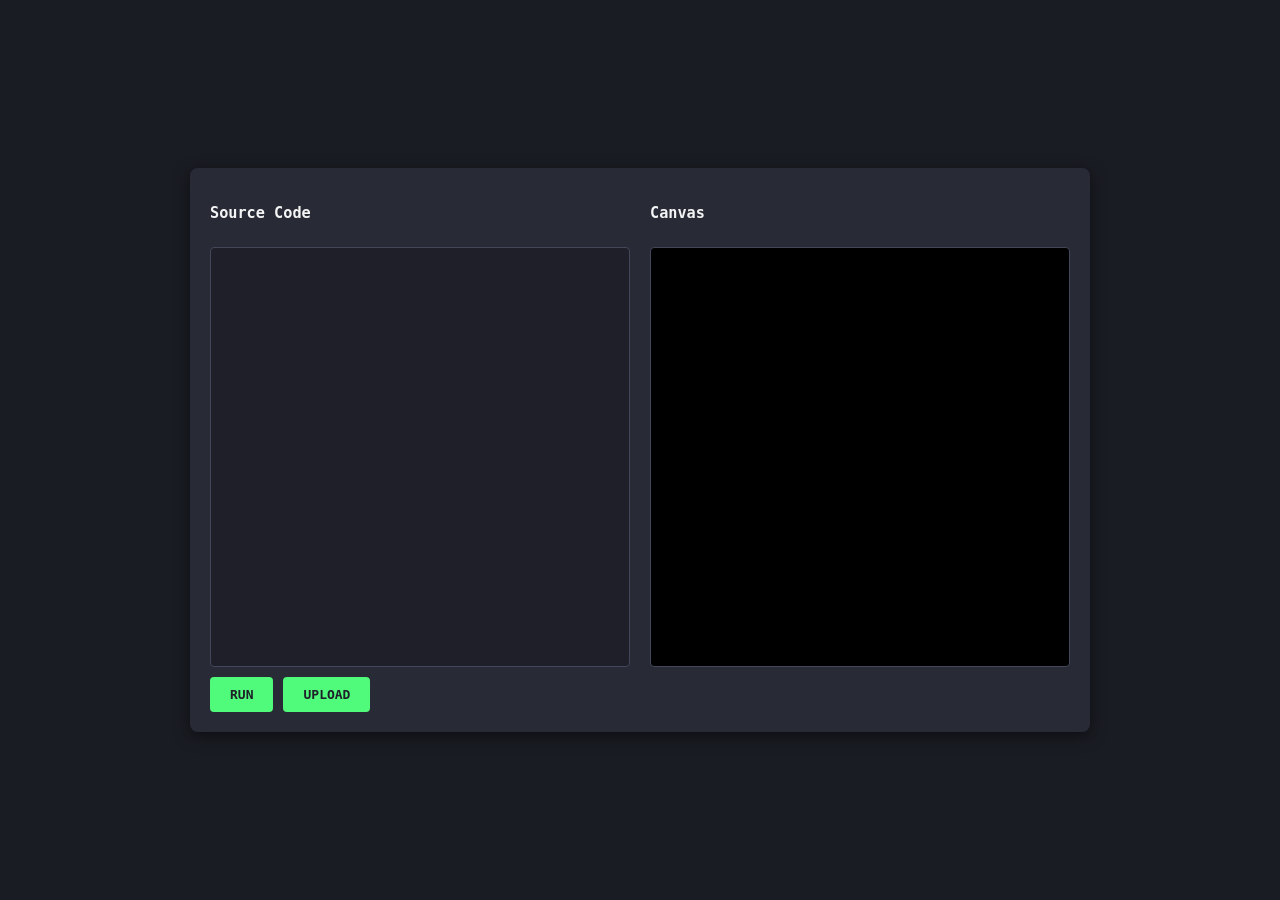
<file: vm-00/archive/index-04.html>
<!DOCTYPE html>
<html lang="en">
<head>
    <meta charset="UTF-8">
    <title>Pantasya Virtual Machine</title>
    <style>
        body {
            background-color: #1a1c23;
            color: #f4f4f4;
            font-family: monospace;
            display: flex;
            flex-direction: column;
            align-items: center;
            justify-content: center;
            height: 100vh;
            margin: 0;
        }
        .container {
            display: flex;
            gap: 20px;
            background: #282a36;
            padding: 20px;
            border-radius: 8px;
            box-shadow: 0 4px 15px rgba(0,0,0,0.5);
        }
        .pane {
            display: flex;
            flex-direction: column;
            gap: 10px;
        }
        textarea {
            width: 420px;
            height: 420px;
            background: #1e1f29;
            color: #f8f8f2;
            border: 1px solid #44475a;
            border-radius: 4px;
            padding: 10px;
            font-family: monospace;
            font-size: 13px;
            resize: none;
            box-sizing: border-box;
        }
        canvas {
            width: 420px;
            height: 420px;
            background: #000;
            image-rendering: pixelated;
            border: 1px solid #44475a;
            border-radius: 4px;
            box-sizing: border-box;
        }
        .controls {
            display: flex;
            gap: 10px;
        }
        button, label.upload-btn {
            background: #50fa7b;
            color: #1e1f29;
            border: none;
            padding: 10px 20px;
            font-weight: bold;
            border-radius: 4px;
            cursor: pointer;
            text-align: center;
            display: inline-block;
            font-size: 13px;
            font-family: monospace;
        }
        button.stop {
            background: #ff5555;
        }
        button:hover, label.upload-btn:hover {
            opacity: 0.9;
        }
        input[type="file"] {
            display: none;
        }
    </style>
</head>
<body>

<div class="container">
    <div class="pane">
        <h3>Source Code</h3>
        <textarea id="source"></textarea>
        <div class="controls">
            <button id="runBtn" onclick="toggleRun()">RUN</button>
            <label class="upload-btn" for="fileInput">UPLOAD</label>
            <input type="file" id="fileInput" accept=".asm,.txt" onchange="uploadFile(event)">
        </div>
    </div>
    
    <div class="pane">
        <h3>Canvas</h3>
        <canvas id="screen" width="128" height="128"></canvas>
    </div>
</div>

<script>
const PALETTE_RGBA = [
    [26, 28, 35], [56, 43, 61], [92, 53, 70], [143, 64, 77],
    [203, 77, 79], [250, 110, 89], [255, 155, 107], [255, 209, 117],
    [204, 246, 156], [121, 214, 125], [40, 164, 120], [29, 111, 120],
    [25, 60, 89], [18, 28, 46], [35, 41, 54], [107, 110, 128]
];

const MEM_SIZE = 65536;
const memory = new Uint8Array(MEM_SIZE);
const view16 = new DataView(memory.buffer);

const regs = new Uint16Array(16);
const RC = 12; // PC
const RD = 13; // SP
const RE = 14; // CSP
const RF = 15; // FLAGS

let isRunning = false;
let animationFrameId = null;
let frameCount = 0;

const canvas = document.getElementById('screen');
const ctx = canvas.getContext('2d');
const imageData = ctx.createImageData(128, 128);
const dataBuffer = imageData.data;

const FB_START = 0x8000;
const FB_SIZE = 128 * 128; 
const STACK_START = 0xF000;
const CALL_STACK_START = 0xF400;
const KEYBOARD_ADDR = 0xFFFC;
const TIMESTAMP_ADDR = 0xFFF0;

function resetVM() {
    console.log("[Pantasya VM] Resetting VM state...");
    regs.fill(0);
    regs[RD] = STACK_START;
    regs[RE] = CALL_STACK_START;
    regs[RC] = 0x0100;
    console.log(`[Pantasya VM] Initial Registers: PC=0x${regs[RC].toString(16)}, SP=0x${regs[RD].toString(16)}`);
}

let instructionsTable = [];

function parseAndLoad(source) {
    console.log("[Pantasya Assembler] Starting source code parsing...");
    instructionsTable = [];
    memory.fill(0);
    let lines = source.split('\n');
    let labels = {};
    let currentAddr = 0;
    let pendingLines = [];

    for (let rawLine of lines) {
        let line = rawLine.split(';')[0].trim();
        if (!line) continue;
        
        let parts = line.split(/\s+/);
        
        while (parts.length > 0 && parts[0].endsWith(':')) {
            let labelName = parts[0].slice(0, -1);
            labels[labelName] = currentAddr;
            console.log(`[Pantasya Assembler] Label found: ${labelName} -> 0x${currentAddr.toString(16)}`);
            parts.shift();
        }
        if (parts.length === 0) continue;

        if (parts[0] === '.ORG') {
            currentAddr = parseInt(parts[1], parts[1].startsWith('0x') ? 16 : 10);
            console.log(`[Pantasya Assembler] .ORG directive: 0x${currentAddr.toString(16)}`);
            continue;
        }
        
        if (parts[0] === '.WORD') {
            let vals = parts.slice(1).join(' ').split(',').map(v => parseInt(v.trim(), v.trim().startsWith('0x') ? 16 : 10) || 0);
            for (let val of vals) {
                view16.setUint16(currentAddr, val, true);
                currentAddr += 2;
            }
            continue;
        }

        if (parts[0] === '.BYTE') {
            let bytes = parts.slice(1).join(' ').split(',').map(b => parseInt(b.trim(), 16));
            for (let i = 0; i < bytes.length; i++) {
                memory[currentAddr + i] = bytes[i];
            }
            currentAddr += bytes.length;
            continue;
        }

        pendingLines.push({ addr: currentAddr, parts });
        currentAddr += 4;
    }

    for (let pl of pendingLines) {
        let parts = pl.parts;
        let mnemonic = parts[0].toUpperCase();
        
        let getVal = (arg) => {
            if (!arg) return { type: 'IMM', val: 0 };
            arg = arg.replace(/,/g, '');
            if (arg.startsWith('R') && !isNaN(parseInt(arg.slice(1), 16))) {
                return { type: 'REG', val: parseInt(arg.slice(1), 16) };
            }
            if (labels[arg] !== undefined) {
                return { type: 'IMM', val: labels[arg] };
            }
            let parsed = parseInt(arg, arg.startsWith('0x') ? 16 : 10);
            return { type: 'IMM', val: isNaN(parsed) ? 0 : parsed };
        };

        instructionsTable[pl.addr] = {
            mnemonic,
            arg1: getVal(parts[1]),
            arg2: getVal(parts[2])
        };
    }
    console.log(`[Pantasya Assembler] Parsing complete. Total instruction entries: ${Object.keys(instructionsTable).length}`);
}

function uploadFile(event) {
    const file = event.target.files[0];
    if (!file) return;
    const reader = new FileReader();
    reader.onload = function(e) {
        document.getElementById('source').value = e.target.result;
        console.log(`[Upload] Loaded file: ${file.name}`);
    };
    reader.readAsText(file);
}

function stepVM() {
    let pc = regs[RC];
    let inst = instructionsTable[pc];
    if (!inst) {
        console.warn(`[Pantasya VM] No instruction found at PC=0x${pc.toString(16)}. Advancing PC by 4.`);
        regs[RC] += 4;
        return true;
    }
    regs[RC] += 4;

    const op1 = inst.arg1;
    const op2 = inst.arg2;

    switch (inst.mnemonic) {
        case 'MOV':
            regs[op1.val] = op2.type === 'REG' ? regs[op2.val] : op2.val;
            break;
        case 'ADD':
            regs[op1.val] = (regs[op1.val] + (op2.type === 'REG' ? regs[op2.val] : op2.val)) & 0xFFFF;
            break;
        case 'SUB':
            regs[op1.val] = (regs[op1.val] - (op2.type === 'REG' ? regs[op2.val] : op2.val)) & 0xFFFF;
            break;
        case 'AND':
            regs[op1.val] = regs[op1.val] & (op2.type === 'REG' ? regs[op2.val] : op2.val);
            break;
        case 'SHL':
            regs[op1.val] = (regs[op1.val] << (op2.type === 'REG' ? regs[op2.val] : op2.val)) & 0xFFFF;
            break;
        case 'CMP': {
            let v1 = op1.type === 'REG' ? regs[op1.val] : op1.val;
            let v2 = op2.type === 'REG' ? regs[op2.val] : op2.val;
            regs[RF] = (v1 === v2 ? 1 : 0) | (v1 < v2 ? 2 : 0);
            break;
        }
        case 'JMP':
            regs[RC] = op1.type === 'REG' ? regs[op1.val] : op1.val;
            break;
        case 'JNZ':
            if ((regs[RF] & 1) === 0) {
                regs[RC] = op1.type === 'REG' ? regs[op1.val] : op1.val;
            }
            break;
        case 'STR': {
            let addr = op1.type === 'REG' ? regs[op1.val] : op1.val;
            let val = op2.type === 'REG' ? regs[op2.val] : op2.val;
            if (addr >= FB_START && addr < FB_START + FB_SIZE) {
                memory[addr] = val & 0xFF;
            } else {
                view16.setUint16(addr, val, true);
            }
            break;
        }
        case 'LDR': {
            let addr = op2.type === 'REG' ? regs[op2.val] : op2.val;
            regs[op1.val] = view16.getUint16(addr, true);
            break;
        }
        case 'VWAIT':
            return false;
    }
    return true;
}

function updatePeripherals() {
    view16.setBigUint64(TIMESTAMP_ADDR, BigInt(Date.now()), true);
}

function renderScreen() {
    let fb = memory.subarray(FB_START, FB_START + FB_SIZE);
    
    let scoreVal = view16.getUint16(0x000A, true);
    scoreVal = Math.min(scoreVal, 99);
    let tens = Math.floor(scoreVal / 10);
    let ones = scoreVal % 10;

    function drawDigit(digit, startX, startY) {
        let fontBase = 0x0800 + (digit * 8);
        for (let r = 0; r < 8; r++) {
            let rowByte = memory[fontBase + r];
            for (let c = 0; c < 8; c++) {
                if ((rowByte & (1 << (7 - c))) !== 0) {
                    let px = startX + c;
                    let py = startY + r;
                    if (px >= 0 && px < 128 && py >= 0 && py < 128) {
                        fb[py * 128 + px] = 15;
                    }
                }
            }
        }
    }

    drawDigit(tens, 4, 4);
    drawDigit(ones, 12, 4);

    for (let i = 0; i < FB_SIZE; i++) {
        let val = fb[i] & 0x0F;
        let rgb = PALETTE_RGBA[val];
        let px = i * 4;
        dataBuffer[px] = rgb[0];
        dataBuffer[px + 1] = rgb[1];
        dataBuffer[px + 2] = rgb[2];
        dataBuffer[px + 3] = 255;
    }
    ctx.putImageData(imageData, 0, 0);
}

function frame() {
    try {
        frameCount++;
        for (let i = 0; i < 200000; i++) {
            let running = stepVM();
            if (!running) break;
        }
        updatePeripherals();
        renderScreen();

        if (isRunning) {
            animationFrameId = requestAnimationFrame(frame);
        }
    } catch (err) {
        console.error("[Pantasya VM Error] Execution crashed:", err);
        stopVM();
    }
}

function toggleRun() {
    if (isRunning) {
        console.log("[Control] Stopping VM...");
        stopVM();
    } else {
        console.log("[Control] Starting VM...");
        startVM();
    }
}

function startVM() {
    try {
        parseAndLoad(document.getElementById('source').value);
        resetVM();
        isRunning = true;
        document.getElementById('runBtn').innerText = 'STOP';
        document.getElementById('runBtn').classList.add('stop');
        
        updatePeripherals();
        renderScreen();

        animationFrameId = requestAnimationFrame(frame);
        console.log("[Control] Pantasya VM successfully started.");
    } catch (err) {
        console.error("[Load Error] Failed to start VM:", err);
    }
}

function stopVM() {
    isRunning = false;
    if (animationFrameId) cancelAnimationFrame(animationFrameId);
    document.getElementById('runBtn').innerText = 'RUN';
    document.getElementById('runBtn').classList.remove('stop');
    console.log("[Control] Pantasya VM stopped.");
}

window.addEventListener('keydown', (e) => {
    if ([37, 39, 38, 40].includes(e.keyCode)) e.preventDefault();
    memory[KEYBOARD_ADDR] = e.keyCode & 0xFF;
});
window.addEventListener('keyup', () => {
    memory[KEYBOARD_ADDR] = 0;
});
</script>

</body>
</html>
</file>
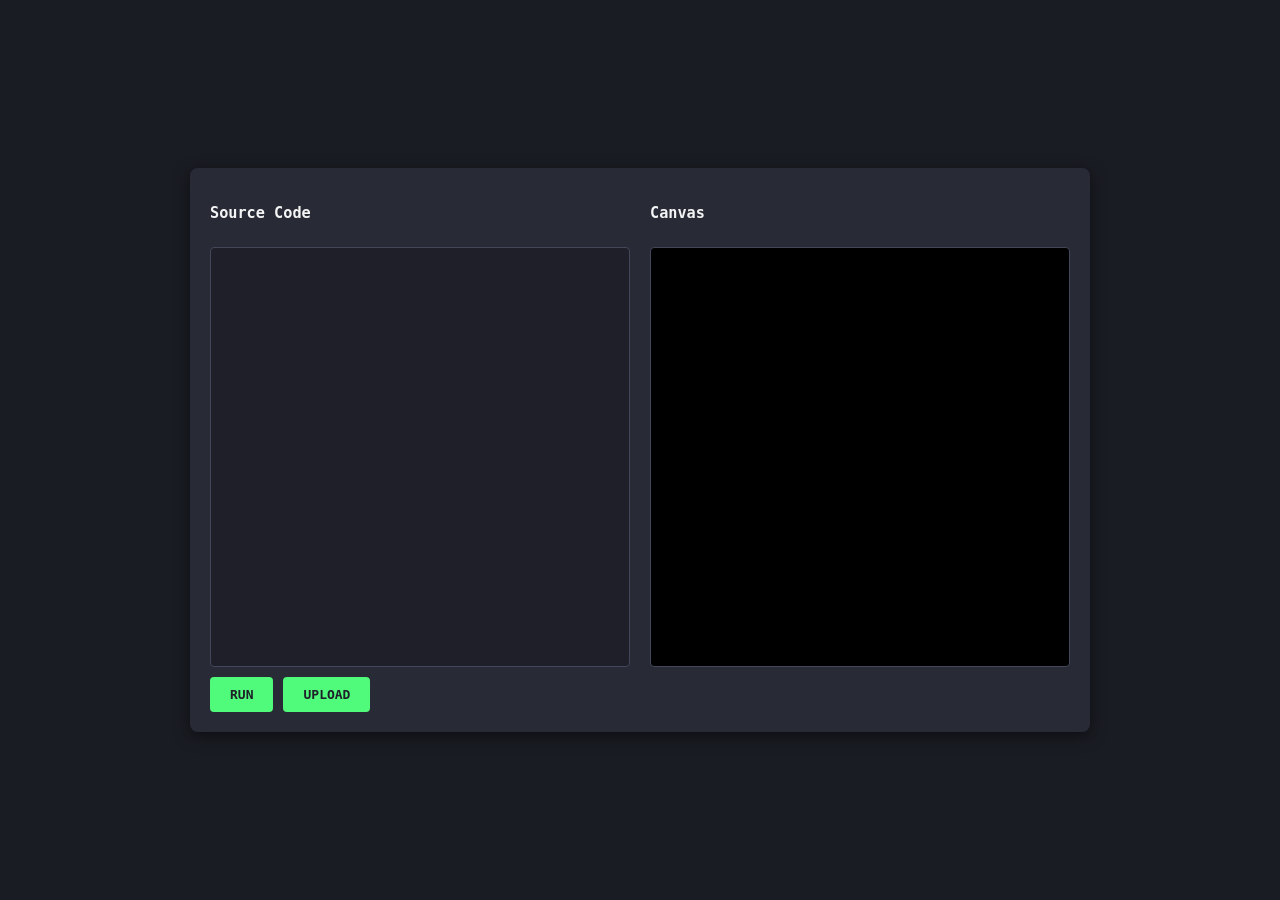
<file: vm-00/archive/index-05.html>
<!DOCTYPE html>
<html lang="en">
<head>
    <meta charset="UTF-8">
    <title>Pantasya Virtual Machine - PONG</title>
    <style>
        body {
            background-color: #1a1c23;
            color: #f4f4f4;
            font-family: monospace;
            display: flex;
            flex-direction: column;
            align-items: center;
            justify-content: center;
            height: 100vh;
            margin: 0;
        }
        .container {
            display: flex;
            gap: 20px;
            background: #282a36;
            padding: 20px;
            border-radius: 8px;
            box-shadow: 0 4px 15px rgba(0,0,0,0.5);
        }
        .pane {
            display: flex;
            flex-direction: column;
            gap: 10px;
        }
        textarea {
            width: 420px;
            height: 420px;
            background: #1e1f29;
            color: #f8f8f2;
            border: 1px solid #44475a;
            border-radius: 4px;
            padding: 10px;
            font-family: monospace;
            font-size: 13px;
            resize: none;
            box-sizing: border-box;
        }
        canvas {
            width: 420px;
            height: 420px;
            background: #000;
            image-rendering: pixelated;
            border: 1px solid #44475a;
            border-radius: 4px;
            box-sizing: border-box;
        }
        .controls {
            display: flex;
            gap: 10px;
        }
        button, label.upload-btn {
            background: #50fa7b;
            color: #1e1f29;
            border: none;
            padding: 10px 20px;
            font-weight: bold;
            border-radius: 4px;
            cursor: pointer;
            text-align: center;
            display: inline-block;
            font-size: 13px;
            font-family: monospace;
        }
        button.stop {
            background: #ff5555;
        }
        button:hover, label.upload-btn:hover {
            opacity: 0.9;
        }
        input[type="file"] {
            display: none;
        }
    </style>
</head>
<body>

<div class="container">
    <div class="pane">
        <h3>Source Code</h3>
        <textarea id="source"></textarea>
        <div class="controls">
            <button id="runBtn" onclick="toggleRun()">RUN</button>
            <label class="upload-btn" for="fileInput">UPLOAD</label>
            <input type="file" id="fileInput" accept=".asm,.txt" onchange="uploadFile(event)">
        </div>
    </div>
    
    <div class="pane">
        <h3>Canvas</h3>
        <canvas id="screen" width="128" height="128"></canvas>
    </div>
</div>

<script>
const PALETTE_RGBA = [
    [26, 28, 35], [56, 43, 61], [92, 53, 70], [143, 64, 77],
    [203, 77, 79], [250, 110, 89], [255, 155, 107], [255, 209, 117],
    [204, 246, 156], [121, 214, 125], [40, 164, 120], [29, 111, 120],
    [25, 60, 89], [18, 28, 46], [35, 41, 54], [107, 110, 128]
];

const MEM_SIZE = 65536;
const memory = new Uint8Array(MEM_SIZE);
const view16 = new DataView(memory.buffer);

const regs = new Uint16Array(16);
const RC = 12; // PC
const RD = 13; // SP
const RE = 14; // CSP
const RF = 15; // FLAGS

let isRunning = false;
let animationFrameId = null;
let frameCount = 0;

const canvas = document.getElementById('screen');
const ctx = canvas.getContext('2d');
const imageData = ctx.createImageData(128, 128);
const dataBuffer = imageData.data;

const FB_START = 0x8000;
const FB_SIZE = 128 * 128; 
const STACK_START = 0xF000;
const CALL_STACK_START = 0xF400;
const KEYBOARD_ADDR = 0xFFFC;
const TIMESTAMP_ADDR = 0xFFF0;

function resetVM() {
    console.log("[Pantasya VM] Resetting VM state...");
    regs.fill(0);
    regs[RD] = STACK_START;
    regs[RE] = CALL_STACK_START;
    regs[RC] = 0x0100;
}

let instructionsTable = [];

function parseAndLoad(source) {
    console.log("[Pantasya Assembler] Starting source code parsing...");
    instructionsTable = [];
    memory.fill(0);
    let lines = source.split('\n');
    let labels = {};
    let currentAddr = 0;
    let pendingLines = [];

    for (let rawLine of lines) {
        let line = rawLine.split(';')[0].trim();
        if (!line) continue;
        
        let parts = line.split(/\s+/);
        
        while (parts.length > 0 && parts[0].endsWith(':')) {
            let labelName = parts[0].slice(0, -1);
            labels[labelName] = currentAddr;
            parts.shift();
        }
        if (parts.length === 0) continue;

        if (parts[0] === '.ORG') {
            currentAddr = parseInt(parts[1], parts[1].startsWith('0x') ? 16 : 10);
            continue;
        }
        
        if (parts[0] === '.WORD') {
            let vals = parts.slice(1).join(' ').split(',').map(v => parseInt(v.trim(), v.trim().startsWith('0x') ? 16 : 10) || 0);
            for (let val of vals) {
                view16.setUint16(currentAddr, val, true);
                currentAddr += 2;
            }
            continue;
        }

        if (parts[0] === '.BYTE') {
            let bytes = parts.slice(1).join(' ').split(',').map(b => parseInt(b.trim(), 16));
            for (let i = 0; i < bytes.length; i++) {
                memory[currentAddr + i] = bytes[i];
            }
            currentAddr += bytes.length;
            continue;
        }

        pendingLines.push({ addr: currentAddr, parts });
        currentAddr += 4;
    }

    for (let pl of pendingLines) {
        let parts = pl.parts;
        let mnemonic = parts[0].toUpperCase();
        
        let getVal = (arg) => {
            if (!arg) return { type: 'IMM', val: 0 };
            arg = arg.replace(/,/g, '');
            if (arg.startsWith('R') && !isNaN(parseInt(arg.slice(1), 10))) {
                return { type: 'REG', val: parseInt(arg.slice(1), 10) };
            }
            if (labels[arg] !== undefined) {
                return { type: 'IMM', val: labels[arg] };
            }
            let parsed = parseInt(arg, arg.startsWith('0x') ? 16 : 10);
            return { type: 'IMM', val: isNaN(parsed) ? 0 : parsed };
        };

        instructionsTable[pl.addr] = {
            mnemonic,
            arg1: getVal(parts[1]),
            arg2: getVal(parts[2])
        };
    }
}

function uploadFile(event) {
    const file = event.target.files[0];
    if (!file) return;
    const reader = new FileReader();
    reader.onload = function(e) {
        document.getElementById('source').value = e.target.result;
    };
    reader.readAsText(file);
}

function stepVM() {
    let pc = regs[RC];
    let inst = instructionsTable[pc];
    if (!inst) {
        regs[RC] += 4;
        return true;
    }
    regs[RC] += 4;

    const op1 = inst.arg1;
    const op2 = inst.arg2;

    switch (inst.mnemonic) {
        case 'MOV':
            regs[op1.val] = op2.type === 'REG' ? regs[op2.val] : op2.val;
            break;
        case 'ADD':
            regs[op1.val] = (regs[op1.val] + (op2.type === 'REG' ? regs[op2.val] : op2.val)) & 0xFFFF;
            break;
        case 'SUB':
            regs[op1.val] = (regs[op1.val] - (op2.type === 'REG' ? regs[op2.val] : op2.val)) & 0xFFFF;
            break;
        case 'AND':
            regs[op1.val] = regs[op1.val] & (op2.type === 'REG' ? regs[op2.val] : op2.val);
            break;
        case 'SHL':
            regs[op1.val] = (regs[op1.val] << (op2.type === 'REG' ? regs[op2.val] : op2.val)) & 0xFFFF;
            break;
        case 'CMP': {
            let v1 = op1.type === 'REG' ? regs[op1.val] : op1.val;
            let v2 = op2.type === 'REG' ? regs[op2.val] : op2.val;
            regs[RF] = (v1 === v2 ? 1 : 0) | (v1 < v2 ? 2 : 0);
            break;
        }
        case 'JMP':
            regs[RC] = op1.type === 'REG' ? regs[op1.val] : op1.val;
            break;
        case 'JNZ':
            if ((regs[RF] & 1) === 0) {
                regs[RC] = op1.type === 'REG' ? regs[op1.val] : op1.val;
            }
            break;
        case 'STR': {
            let addr = op1.type === 'REG' ? regs[op1.val] : op1.val;
            let val = op2.type === 'REG' ? regs[op2.val] : op2.val;
            if (addr >= FB_START && addr < FB_START + FB_SIZE) {
                memory[addr] = val & 0xFF;
            } else {
                view16.setUint16(addr, val, true);
            }
            break;
        }
        case 'LDR': {
            let addr = op2.type === 'REG' ? regs[op2.val] : op2.val;
            regs[op1.val] = view16.getUint16(addr, true);
            break;
        }
        case 'VWAIT':
            return false;
    }
    return true;
}

function updatePeripherals() {
    view16.setBigUint64(TIMESTAMP_ADDR, BigInt(Date.now()), true);
}

function renderScreen() {
    let fb = memory.subarray(FB_START, FB_START + FB_SIZE);
    
    let scoreVal = view16.getUint16(0x000A, true);
    scoreVal = Math.min(scoreVal, 999);
    let hundreds = Math.floor(scoreVal / 100);
    let tens = Math.floor((scoreVal % 100) / 10);
    let ones = scoreVal % 10;

    function drawDigit(digit, startX, startY) {
        let fontBase = 0x0800 + (digit * 8);
        for (let r = 0; r < 8; r++) {
            let rowByte = memory[fontBase + r];
            for (let c = 0; c < 8; c++) {
                if ((rowByte & (1 << (7 - c))) !== 0) {
                    let px = startX + c;
                    let py = startY + r;
                    if (px >= 0 && px < 128 && py >= 0 && py < 128) {
                        fb[py * 128 + px] = 15;
                    }
                }
            }
        }
    }

    drawDigit(hundreds, 4, 4);
    drawDigit(tens, 12, 4);
    drawDigit(ones, 20, 4);

    for (let i = 0; i < FB_SIZE; i++) {
        let val = fb[i] & 0x0F;
        let rgb = PALETTE_RGBA[val];
        let px = i * 4;
        dataBuffer[px] = rgb[0];
        dataBuffer[px + 1] = rgb[1];
        dataBuffer[px + 2] = rgb[2];
        dataBuffer[px + 3] = 255;
    }
    ctx.putImageData(imageData, 0, 0);
}

function frame() {
    try {
        frameCount++;
        for (let i = 0; i < 200000; i++) {
            let running = stepVM();
            if (!running) break;
        }
        updatePeripherals();
        renderScreen();

        if (isRunning) {
            animationFrameId = requestAnimationFrame(frame);
        }
    } catch (err) {
        console.error("[Pantasya VM Error] Execution crashed:", err);
        stopVM();
    }
}

function toggleRun() {
    if (isRunning) {
        stopVM();
    } else {
        startVM();
    }
}

function startVM() {
    try {
        parseAndLoad(document.getElementById('source').value);
        resetVM();
        isRunning = true;
        document.getElementById('runBtn').innerText = 'STOP';
        document.getElementById('runBtn').classList.add('stop');
        
        updatePeripherals();
        renderScreen();

        animationFrameId = requestAnimationFrame(frame);
    } catch (err) {
        console.error("[Load Error] Failed to start VM:", err);
    }
}

function stopVM() {
    isRunning = false;
    if (animationFrameId) cancelAnimationFrame(animationFrameId);
    document.getElementById('runBtn').innerText = 'RUN';
    document.getElementById('runBtn').classList.remove('stop');
}

window.addEventListener('keydown', (e) => {
    if ([37, 39, 38, 40].includes(e.keyCode)) e.preventDefault();
    memory[KEYBOARD_ADDR] = e.keyCode & 0xFF;
});
window.addEventListener('keyup', () => {
    memory[KEYBOARD_ADDR] = 0;
});
</script>

</body>
</html>
</file>
<file: vm-00/style.css>
body {
    background-color: #1a1c23;
    color: #f4f4f4;
    font-family: monospace;
    display: flex;
    flex-direction: column;
    align-items: center;
    justify-content: center;
    height: 100vh;
    margin: 0;
}

.container {
    display: flex;
    gap: 20px;
    background: #282a36;
    padding: 20px;
    border-radius: 8px;
    box-shadow: 0 4px 15px rgba(0, 0, 0, 0.5);
}

.pane {
    display: flex;
    flex-direction: column;
    gap: 10px;
}

textarea {
    width: 420px;
    height: 420px;
    background: #1e1f29;
    color: #f8f8f2;
    border: 1px solid #44475a;
    border-radius: 4px;
    padding: 10px;
    font-family: monospace;
    font-size: 13px;
    resize: none;
    box-sizing: border-box;
}

canvas {
    width: 420px;
    height: 420px;
    background: #000;
    image-rendering: pixelated;
    border: 1px solid #44475a;
    border-radius: 4px;
    box-sizing: border-box;
}

.controls {
    display: flex;
    gap: 10px;
}

button, label.upload-btn {
    background: #50fa7b;
    color: #1e1f29;
    border: none;
    padding: 10px 20px;
    font-weight: bold;
    border-radius: 4px;
    cursor: pointer;
    text-align: center;
    display: inline-block;
    font-size: 13px;
    font-family: monospace;
}

button.stop {
    background: #ff5555;
}

button:hover, label.upload-btn:hover {
    opacity: 0.9;
}

input[type="file"] {
    display: none;
}
</file>
<file: vm-05/style.css>
body {
    background-color: #1a1c23;
    color: #f4f4f4;
    font-family: monospace;
    display: flex;
    flex-direction: column;
    align-items: center;
    justify-content: center;
    height: 100vh;
    margin: 0;
}

.container {
    display: flex;
    gap: 20px;
    background: #282a36;
    padding: 20px;
    border-radius: 8px;
    box-shadow: 0 4px 15px rgba(0, 0, 0, 0.5);
}

.pane {
    display: flex;
    flex-direction: column;
    gap: 10px;
}

textarea {
    width: 420px;
    height: 420px;
    background: #1e1f29;
    color: #f8f8f2;
    border: 1px solid #44475a;
    border-radius: 4px;
    padding: 10px;
    font-family: monospace;
    font-size: 13px;
    resize: none;
    box-sizing: border-box;
}

canvas {
    width: 420px;
    height: 420px;
    background: #000;
    image-rendering: pixelated;
    border: 1px solid #44475a;
    border-radius: 4px;
    box-sizing: border-box;
}

.controls {
    display: flex;
    gap: 10px;
    width: 420px; /* Matches the width of the textarea above */
    box-sizing: border-box;
}

button, label.upload-btn {
    background: #50fa7b;
    color: #1e1f29;
    border: none;
    padding: 10px 0;
    font-weight: bold;
    border-radius: 4px;
    cursor: pointer;
    text-align: center;
    display: inline-block;
    font-size: 13px;
    font-family: monospace;
    flex: 1;                 /* Forces all buttons to share available space equally */
    box-sizing: border-box;  /* Ensures padding and borders are included in total width */
}

button.stop {
    background: #ff5555;
}

button:hover, label.upload-btn:hover {
    opacity: 0.9;
}

input[type="file"] {
    display: none;
}
</file>
